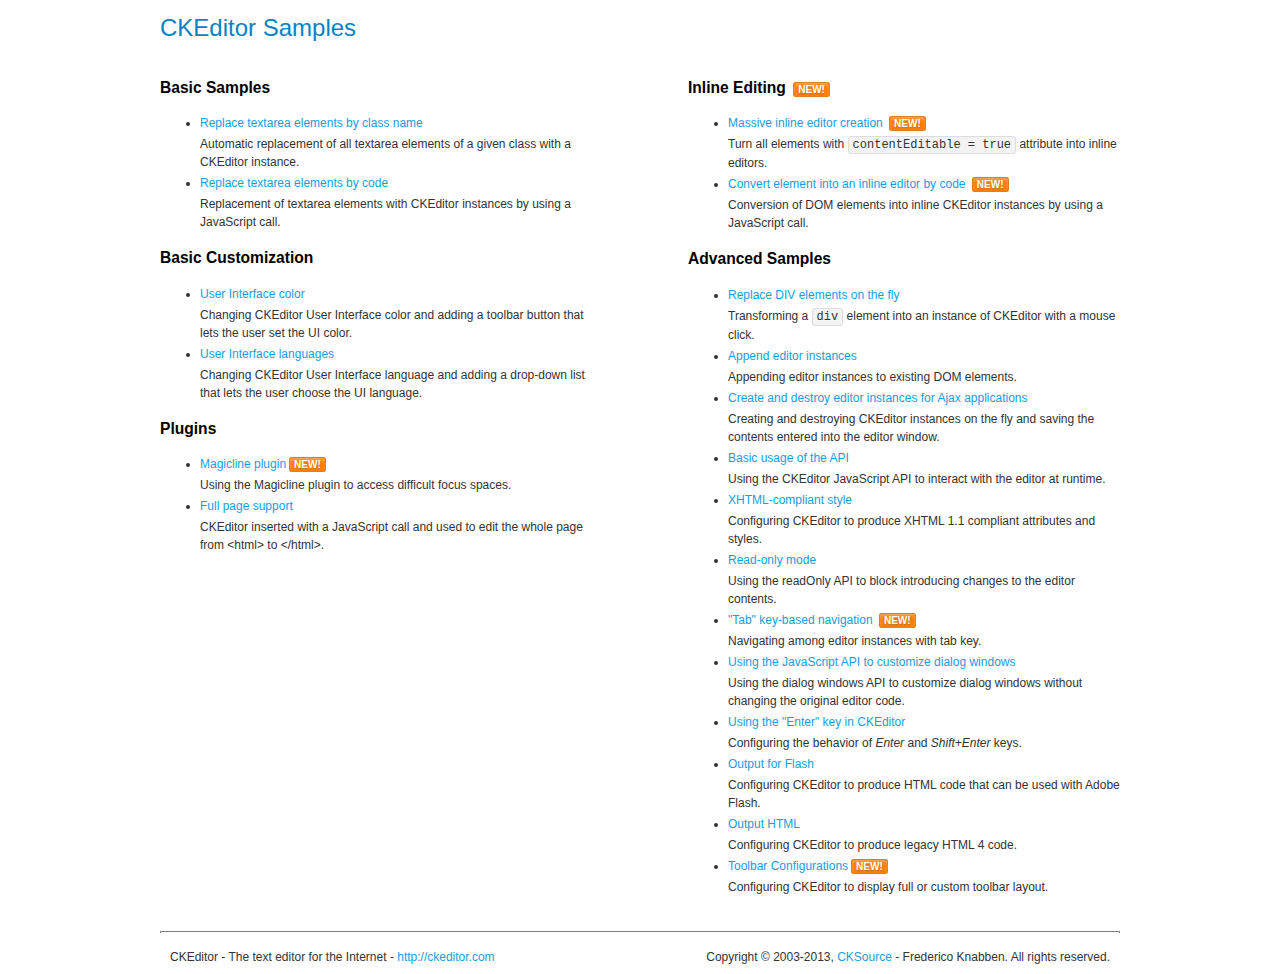
<file: ckeditor/samples/index.html>
<!DOCTYPE html>
<!--
Copyright (c) 2003-2013, CKSource - Frederico Knabben. All rights reserved.
For licensing, see LICENSE.html or http://ckeditor.com/license
-->
<html>
<head>
	<title>CKEditor Samples</title>
	<meta charset="utf-8">
	<link rel="stylesheet" href="sample.css">
</head>
<body>
	<h1 class="samples">
		CKEditor Samples
	</h1>
	<div class="twoColumns">
		<div class="twoColumnsLeft">
			<h2 class="samples">
				Basic Samples
			</h2>
			<dl class="samples">
				<dt><a class="samples" href="replacebyclass.html">Replace textarea elements by class name</a></dt>
				<dd>Automatic replacement of all textarea elements of a given class with a CKEditor instance.</dd>

				<dt><a class="samples" href="replacebycode.html">Replace textarea elements by code</a></dt>
				<dd>Replacement of textarea elements with CKEditor instances by using a JavaScript call.</dd>
			</dl>

			<h2 class="samples">
				Basic Customization
			</h2>
			<dl class="samples">
				<dt><a class="samples" href="uicolor.html">User Interface color</a></dt>
				<dd>Changing CKEditor User Interface color and adding a toolbar button that lets the user set the UI color.</dd>

				<dt><a class="samples" href="uilanguages.html">User Interface languages</a></dt>
				<dd>Changing CKEditor User Interface language and adding a drop-down list that lets the user choose the UI language.</dd>
			</dl>


			<h2 class="samples">Plugins</h2>
<dl class="samples">
<dt><a class="samples" href="plugins/magicline/magicline.html">Magicline plugin</a><span class="new">New!</span></dt>
<dd>Using the Magicline plugin to access difficult focus spaces.</dd>

<dt><a class="samples" href="plugins/wysiwygarea/fullpage.html">Full page support</a></dt>
<dd>CKEditor inserted with a JavaScript call and used to edit the whole page from &lt;html&gt; to &lt;/html&gt;.</dd>
</dl>
		</div>
		<div class="twoColumnsRight">
			<h2 class="samples">
				Inline Editing <span class="new">New!</span>
			</h2>
			<dl class="samples">
				<dt><a class="samples" href="inlineall.html">Massive inline editor creation</a> <span class="new">New!</span></dt>
				<dd>Turn all elements with <code>contentEditable = true</code> attribute into inline editors.</dd>

				<dt><a class="samples" href="inlinebycode.html">Convert element into an inline editor by code</a> <span class="new">New!</span></dt>
				<dd>Conversion of DOM elements into inline CKEditor instances by using a JavaScript call.</dd>

				
			</dl>

			<h2 class="samples">
				Advanced Samples
			</h2>
			<dl class="samples">
				<dt><a class="samples" href="divreplace.html">Replace DIV elements on the fly</a></dt>
				<dd>Transforming a <code>div</code> element into an instance of CKEditor with a mouse click.</dd>

				<dt><a class="samples" href="appendto.html">Append editor instances</a></dt>
				<dd>Appending editor instances to existing DOM elements.</dd>

				<dt><a class="samples" href="ajax.html">Create and destroy editor instances for Ajax applications</a></dt>
				<dd>Creating and destroying CKEditor instances on the fly and saving the contents entered into the editor window.</dd>

				<dt><a class="samples" href="api.html">Basic usage of the API</a></dt>
				<dd>Using the CKEditor JavaScript API to interact with the editor at runtime.</dd>

				<dt><a class="samples" href="xhtmlstyle.html">XHTML-compliant style</a></dt>
				<dd>Configuring CKEditor to produce XHTML 1.1 compliant attributes and styles.</dd>

				<dt><a class="samples" href="readonly.html">Read-only mode</a></dt>
				<dd>Using the readOnly API to block introducing changes to the editor contents.</dd>

				<dt><a class="samples" href="tabindex.html">"Tab" key-based navigation</a> <span class="new">New!</span></dt>
				<dd>Navigating among editor instances with tab key.</dd>


				
<dt><a class="samples" href="plugins/dialog/dialog.html">Using the JavaScript API to customize dialog windows</a></dt>
<dd>Using the dialog windows API to customize dialog windows without changing the original editor code.</dd>

<dt><a class="samples" href="plugins/enterkey/enterkey.html">Using the &quot;Enter&quot; key in CKEditor</a></dt>
<dd>Configuring the behavior of <em>Enter</em> and <em>Shift+Enter</em> keys.</dd>

<dt><a class="samples" href="plugins/htmlwriter/outputforflash.html">Output for Flash</a></dt>
<dd>Configuring CKEditor to produce HTML code that can be used with Adobe Flash.</dd>

<dt><a class="samples" href="plugins/htmlwriter/outputhtml.html">Output HTML</a></dt>
<dd>Configuring CKEditor to produce legacy HTML 4 code.</dd>

<dt><a class="samples" href="plugins/toolbar/toolbar.html">Toolbar Configurations</a><span class="new">New!</span></dt>
<dd>Configuring CKEditor to display full or custom toolbar layout.</dd>

			</dl>
		</div>
	</div>
	<div id="footer">
		<hr>
		<p>
			CKEditor - The text editor for the Internet - <a class="samples" href="http://ckeditor.com/">http://ckeditor.com</a>
		</p>
		<p id="copy">
			Copyright &copy; 2003-2013, <a class="samples" href="http://cksource.com/">CKSource</a> - Frederico Knabben. All rights reserved.
		</p>
	</div>
</body>
</html>
</file>
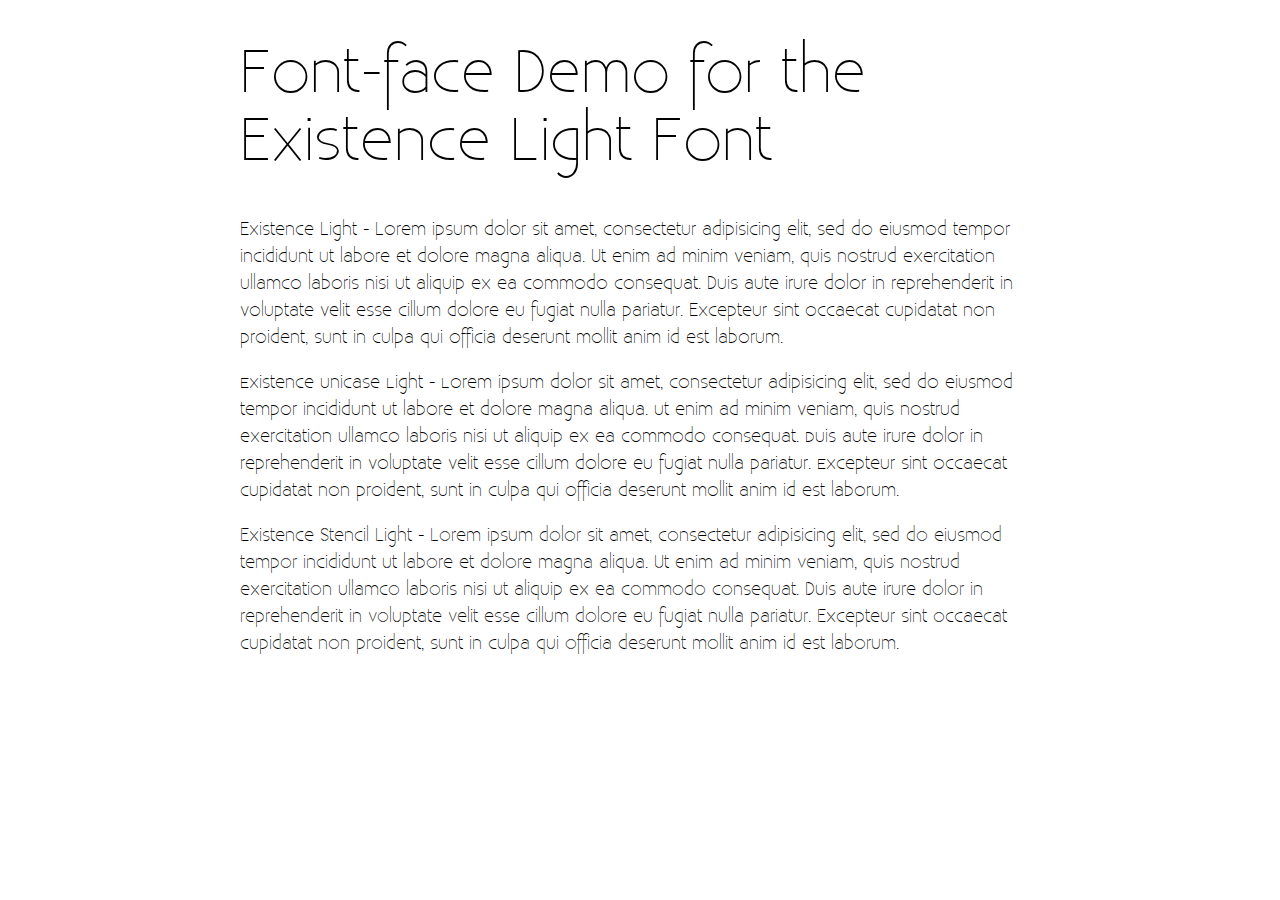
<file: font/demo.html>
<!DOCTYPE html PUBLIC "-//W3C//DTD XHTML 1.0 Strict//EN"
	"http://www.w3.org/TR/xhtml1/DTD/xhtml1-strict.dtd">

<html xmlns="http://www.w3.org/1999/xhtml" xml:lang="en" lang="en">
<head>
	<meta http-equiv="Content-Type" content="text/html; charset=utf-8"/>

	<title>Font Face Demo</title>
	<link rel="stylesheet" href="stylesheet.css" type="text/css" charset="utf-8">
	<style type="text/css" media="screen">
		h1.fontface {font: 60px/68px 'ExistenceLight', Arial, sans-serif;letter-spacing: 0;}

		p.style1 {font: 18px/27px 'ExistenceLight', Arial, sans-serif;}
		p.style2 {font: 18px/27px 'ExistenceUnicaseLight', Arial, sans-serif;}
		p.style3 {font: 18px/27px 'ExistenceStencilLight', Arial, sans-serif;}
		
		#container {
			width: 800px;
			margin-left: auto;
			margin-right: auto;
		}
	</style>
</head>

<body>
	<div id="container">
		<h1 class="fontface">Font-face Demo for the Existence Light Font</h1>
	
	 

	<p class="style1">Existence Light - Lorem ipsum dolor sit amet, consectetur adipisicing elit, sed do eiusmod tempor incididunt ut labore et dolore magna aliqua. Ut enim ad minim veniam, quis nostrud exercitation ullamco laboris nisi ut aliquip ex ea commodo consequat. Duis aute irure dolor in reprehenderit in voluptate velit esse cillum dolore eu fugiat nulla pariatur. Excepteur sint occaecat cupidatat non proident, sunt in culpa qui officia deserunt mollit anim id est laborum.</p>

	 

	<p class="style2">Existence Unicase Light - Lorem ipsum dolor sit amet, consectetur adipisicing elit, sed do eiusmod tempor incididunt ut labore et dolore magna aliqua. Ut enim ad minim veniam, quis nostrud exercitation ullamco laboris nisi ut aliquip ex ea commodo consequat. Duis aute irure dolor in reprehenderit in voluptate velit esse cillum dolore eu fugiat nulla pariatur. Excepteur sint occaecat cupidatat non proident, sunt in culpa qui officia deserunt mollit anim id est laborum.</p>

	 

	<p class="style3">Existence Stencil Light - Lorem ipsum dolor sit amet, consectetur adipisicing elit, sed do eiusmod tempor incididunt ut labore et dolore magna aliqua. Ut enim ad minim veniam, quis nostrud exercitation ullamco laboris nisi ut aliquip ex ea commodo consequat. Duis aute irure dolor in reprehenderit in voluptate velit esse cillum dolore eu fugiat nulla pariatur. Excepteur sint occaecat cupidatat non proident, sunt in culpa qui officia deserunt mollit anim id est laborum.</p>

		</div>
</body>
</html>
</file>
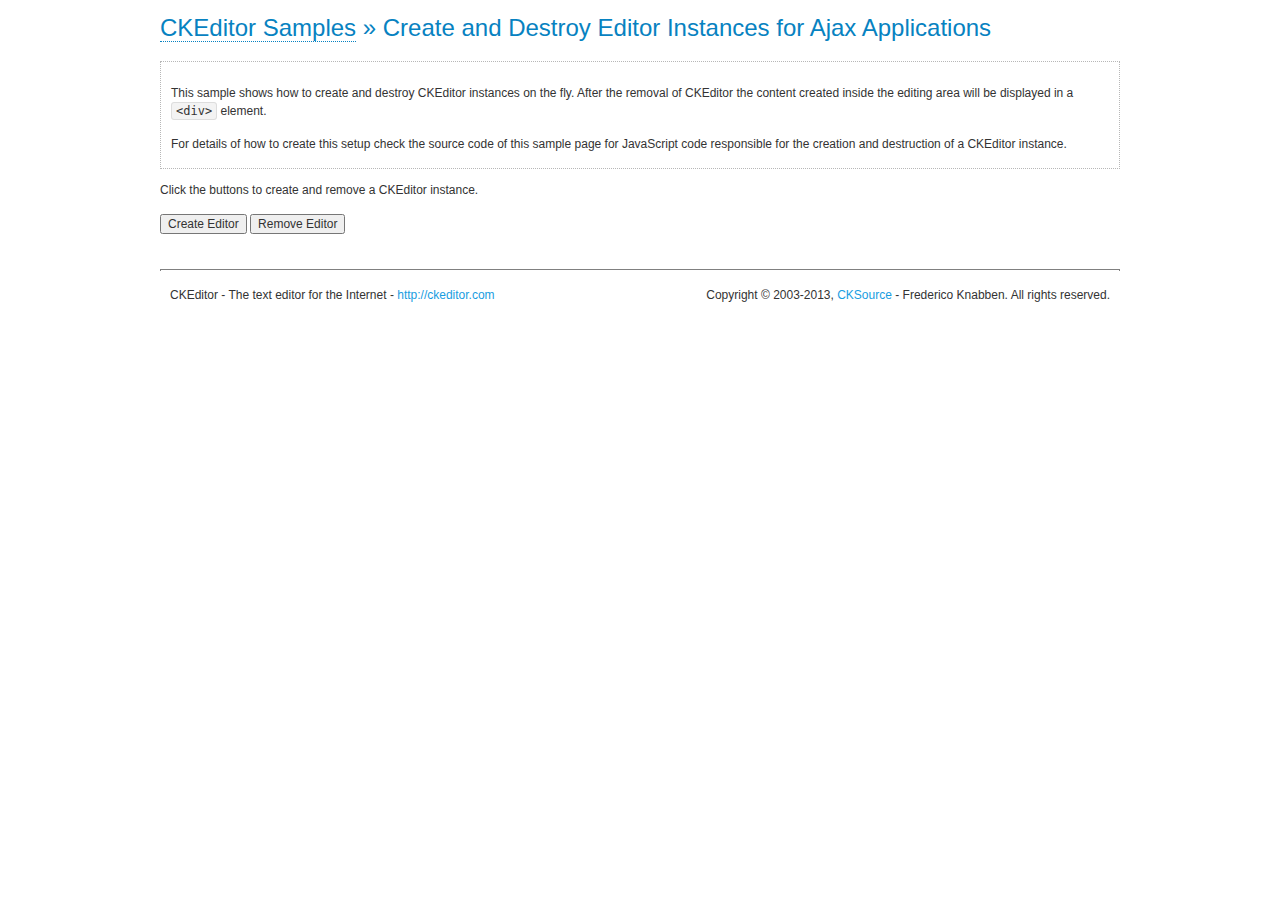
<file: ckeditor/samples/ajax.html>
<!DOCTYPE html>
<!--
Copyright (c) 2003-2013, CKSource - Frederico Knabben. All rights reserved.
For licensing, see LICENSE.html or http://ckeditor.com/license
-->
<html>
<head>
	<title>Ajax &mdash; CKEditor Sample</title>
	<meta charset="utf-8">
	<script src="../ckeditor.js"></script>
	<link rel="stylesheet" href="sample.css">
	<script>

		var editor, html = '';

		function createEditor() {
			if ( editor )
				return;

			// Create a new editor inside the <div id="editor">, setting its value to html
			var config = {};
			editor = CKEDITOR.appendTo( 'editor', config, html );
		}

		function removeEditor() {
			if ( !editor )
				return;

			// Retrieve the editor contents. In an Ajax application, this data would be
			// sent to the server or used in any other way.
			document.getElementById( 'editorcontents' ).innerHTML = html = editor.getData();
			document.getElementById( 'contents' ).style.display = '';

			// Destroy the editor.
			editor.destroy();
			editor = null;
		}

	</script>
</head>
<body>
	<h1 class="samples">
		<a href="index.html">CKEditor Samples</a> &raquo; Create and Destroy Editor Instances for Ajax Applications
	</h1>
	<div class="description">
		<p>
			This sample shows how to create and destroy CKEditor instances on the fly. After the removal of CKEditor the content created inside the editing
			area will be displayed in a <code>&lt;div&gt;</code> element.
		</p>
		<p>
			For details of how to create this setup check the source code of this sample page
			for JavaScript code responsible for the creation and destruction of a CKEditor instance.
		</p>
	</div>
	<p>Click the buttons to create and remove a CKEditor instance.</p>
	<p>
		<input onclick="createEditor();" type="button" value="Create Editor">
		<input onclick="removeEditor();" type="button" value="Remove Editor">
	</p>
	<!-- This div will hold the editor. -->
	<div id="editor">
	</div>
	<div id="contents" style="display: none">
		<p>
			Edited Contents:
		</p>
		<!-- This div will be used to display the editor contents. -->
		<div id="editorcontents">
		</div>
	</div>
	<div id="footer">
		<hr>
		<p>
			CKEditor - The text editor for the Internet - <a class="samples" href="http://ckeditor.com/">http://ckeditor.com</a>
		</p>
		<p id="copy">
			Copyright &copy; 2003-2013, <a class="samples" href="http://cksource.com/">CKSource</a> - Frederico
			Knabben. All rights reserved.
		</p>
	</div>
</body>
</html>
</file>
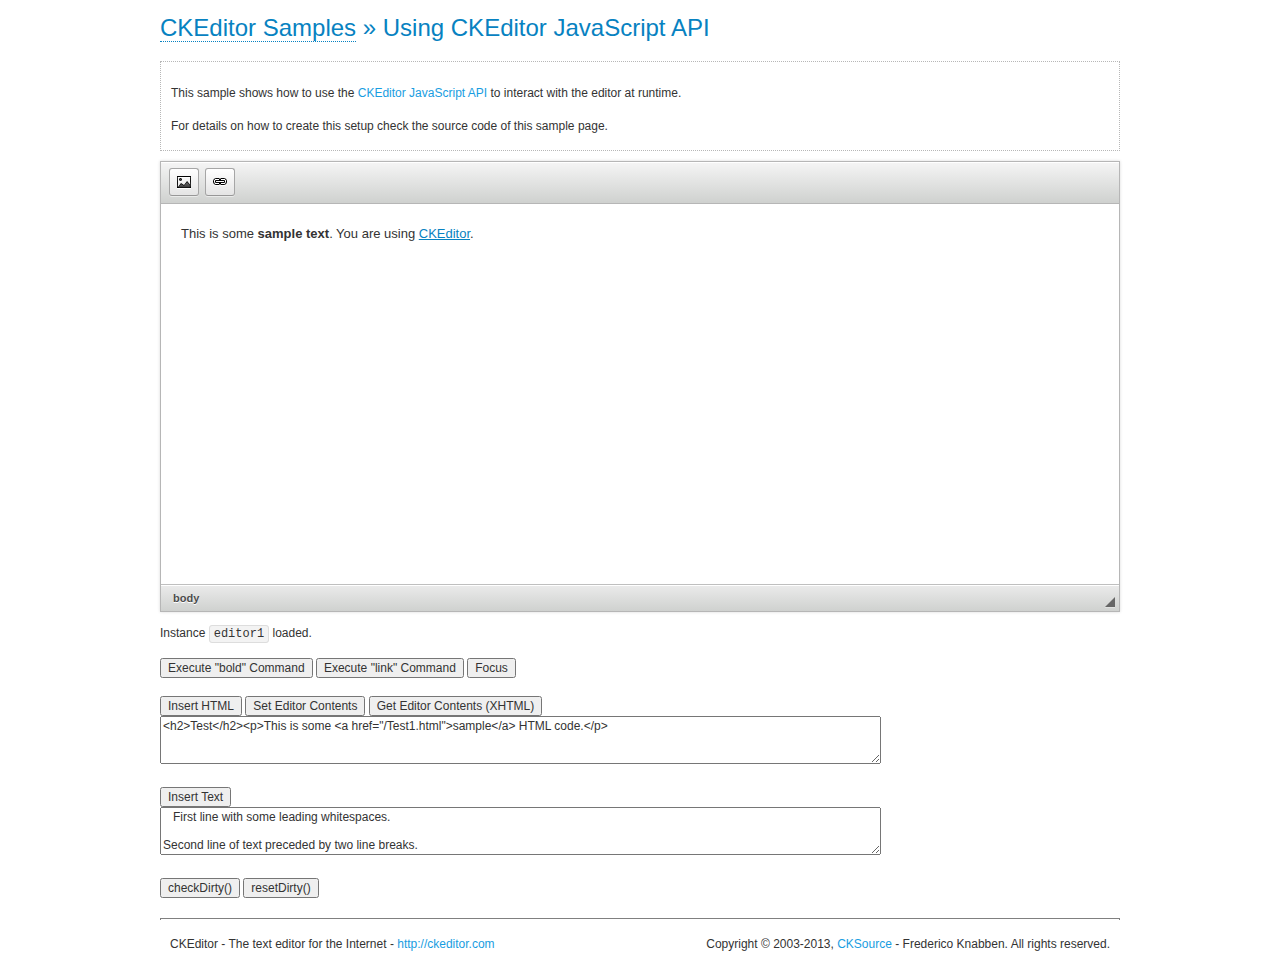
<file: ckeditor/samples/api.html>
<!DOCTYPE html>
<!--
Copyright (c) 2003-2013, CKSource - Frederico Knabben. All rights reserved.
For licensing, see LICENSE.html or http://ckeditor.com/license
-->
<html>
<head>
	<meta charset="utf-8">
	<title>API Usage &mdash; CKEditor Sample</title>
	<script src="../ckeditor.js"></script>
	<link href="sample.css" rel="stylesheet">
	<script>

// The instanceReady event is fired, when an instance of CKEditor has finished
// its initialization.
CKEDITOR.on( 'instanceReady', function( ev ) {
	// Show the editor name and description in the browser status bar.
	document.getElementById( 'eMessage' ).innerHTML = 'Instance <code>' + ev.editor.name + '<\/code> loaded.';

	// Show this sample buttons.
	document.getElementById( 'eButtons' ).style.display = 'block';
});

function InsertHTML() {
	// Get the editor instance that we want to interact with.
	var editor = CKEDITOR.instances.editor1;
	var value = document.getElementById( 'htmlArea' ).value;

	// Check the active editing mode.
	if ( editor.mode == 'wysiwyg' )
	{
		// Insert HTML code.
		// http://docs.ckeditor.com/#!/api/CKEDITOR.editor-method-insertHtml
		editor.insertHtml( value );
	}
	else
		alert( 'You must be in WYSIWYG mode!' );
}

function InsertText() {
	// Get the editor instance that we want to interact with.
	var editor = CKEDITOR.instances.editor1;
	var value = document.getElementById( 'txtArea' ).value;

	// Check the active editing mode.
	if ( editor.mode == 'wysiwyg' )
	{
		// Insert as plain text.
		// http://docs.ckeditor.com/#!/api/CKEDITOR.editor-method-insertText
		editor.insertText( value );
	}
	else
		alert( 'You must be in WYSIWYG mode!' );
}

function SetContents() {
	// Get the editor instance that we want to interact with.
	var editor = CKEDITOR.instances.editor1;
	var value = document.getElementById( 'htmlArea' ).value;

	// Set editor contents (replace current contents).
	// http://docs.ckeditor.com/#!/api/CKEDITOR.editor-method-setData
	editor.setData( value );
}

function GetContents() {
	// Get the editor instance that you want to interact with.
	var editor = CKEDITOR.instances.editor1;

	// Get editor contents
	// http://docs.ckeditor.com/#!/api/CKEDITOR.editor-method-getData
	alert( editor.getData() );
}

function ExecuteCommand( commandName ) {
	// Get the editor instance that we want to interact with.
	var editor = CKEDITOR.instances.editor1;

	// Check the active editing mode.
	if ( editor.mode == 'wysiwyg' )
	{
		// Execute the command.
		// http://docs.ckeditor.com/#!/api/CKEDITOR.editor-method-execCommand
		editor.execCommand( commandName );
	}
	else
		alert( 'You must be in WYSIWYG mode!' );
}

function CheckDirty() {
	// Get the editor instance that we want to interact with.
	var editor = CKEDITOR.instances.editor1;
	// Checks whether the current editor contents present changes when compared
	// to the contents loaded into the editor at startup
	// http://docs.ckeditor.com/#!/api/CKEDITOR.editor-method-checkDirty
	alert( editor.checkDirty() );
}

function ResetDirty() {
	// Get the editor instance that we want to interact with.
	var editor = CKEDITOR.instances.editor1;
	// Resets the "dirty state" of the editor (see CheckDirty())
	// http://docs.ckeditor.com/#!/api/CKEDITOR.editor-method-resetDirty
	editor.resetDirty();
	alert( 'The "IsDirty" status has been reset' );
}

function Focus() {
	CKEDITOR.instances.editor1.focus();
}

function onFocus() {
	document.getElementById( 'eMessage' ).innerHTML = '<b>' + this.name + ' is focused </b>';
}

function onBlur() {
	document.getElementById( 'eMessage' ).innerHTML = this.name + ' lost focus';
}

	</script>

</head>
<body>
	<h1 class="samples">
		<a href="index.html">CKEditor Samples</a> &raquo; Using CKEditor JavaScript API
	</h1>
	<div class="description">
	<p>
		This sample shows how to use the
		<a class="samples" href="http://docs.ckeditor.com/#!/api/CKEDITOR.editor">CKEditor JavaScript API</a>
		to interact with the editor at runtime.
	</p>
	<p>
		For details on how to create this setup check the source code of this sample page.
	</p>
	</div>

	<!-- This <div> holds alert messages to be display in the sample page. -->
	<div id="alerts">
		<noscript>
			<p>
				<strong>CKEditor requires JavaScript to run</strong>. In a browser with no JavaScript
				support, like yours, you should still see the contents (HTML data) and you should
				be able to edit it normally, without a rich editor interface.
			</p>
		</noscript>
	</div>
	<form action="../../../samples/sample_posteddata.php" method="post">
		<textarea cols="100" id="editor1" name="editor1" rows="10">&lt;p&gt;This is some &lt;strong&gt;sample text&lt;/strong&gt;. You are using &lt;a href="http://ckeditor.com/"&gt;CKEditor&lt;/a&gt;.&lt;/p&gt;</textarea>

		<script>
			// Replace the <textarea id="editor1"> with an CKEditor instance.
			CKEDITOR.replace( 'editor1', {
				on: {
					focus: onFocus,
					blur: onBlur,

					// Check for availability of corresponding plugins.
					pluginsLoaded: function( evt ) {
						var doc = CKEDITOR.document, ed = evt.editor;
						if ( !ed.getCommand( 'bold' ) )
							doc.getById( 'exec-bold' ).hide();
						if ( !ed.getCommand( 'link' ) )
							doc.getById( 'exec-link' ).hide();
					}
				}
			});
		</script>

		<p id="eMessage">
		</p>

		<div id="eButtons" style="display: none">
			<input id="exec-bold" onclick="ExecuteCommand('bold');" type="button" value="Execute &quot;bold&quot; Command">
			<input id="exec-link" onclick="ExecuteCommand('link');" type="button" value="Execute &quot;link&quot; Command">
			<input onclick="Focus();" type="button" value="Focus">
			<br><br>
			<input onclick="InsertHTML();" type="button" value="Insert HTML">
			<input onclick="SetContents();" type="button" value="Set Editor Contents">
			<input onclick="GetContents();" type="button" value="Get Editor Contents (XHTML)">
			<br>
			<textarea cols="100" id="htmlArea" rows="3">&lt;h2&gt;Test&lt;/h2&gt;&lt;p&gt;This is some &lt;a href="/Test1.html"&gt;sample&lt;/a&gt; HTML code.&lt;/p&gt;</textarea>
			<br>
			<br>
			<input onclick="InsertText();" type="button" value="Insert Text">
			<br>
			<textarea cols="100" id="txtArea" rows="3">   First line with some leading whitespaces.

Second line of text preceded by two line breaks.</textarea>
			<br>
			<br>
			<input onclick="CheckDirty();" type="button" value="checkDirty()">
			<input onclick="ResetDirty();" type="button" value="resetDirty()">
		</div>
	</form>
	<div id="footer">
		<hr>
		<p>
			CKEditor - The text editor for the Internet - <a class="samples" href="http://ckeditor.com/">http://ckeditor.com</a>
		</p>
		<p id="copy">
			Copyright &copy; 2003-2013, <a class="samples" href="http://cksource.com/">CKSource</a> - Frederico
			Knabben. All rights reserved.
		</p>
	</div>
</body>
</html>
</file>
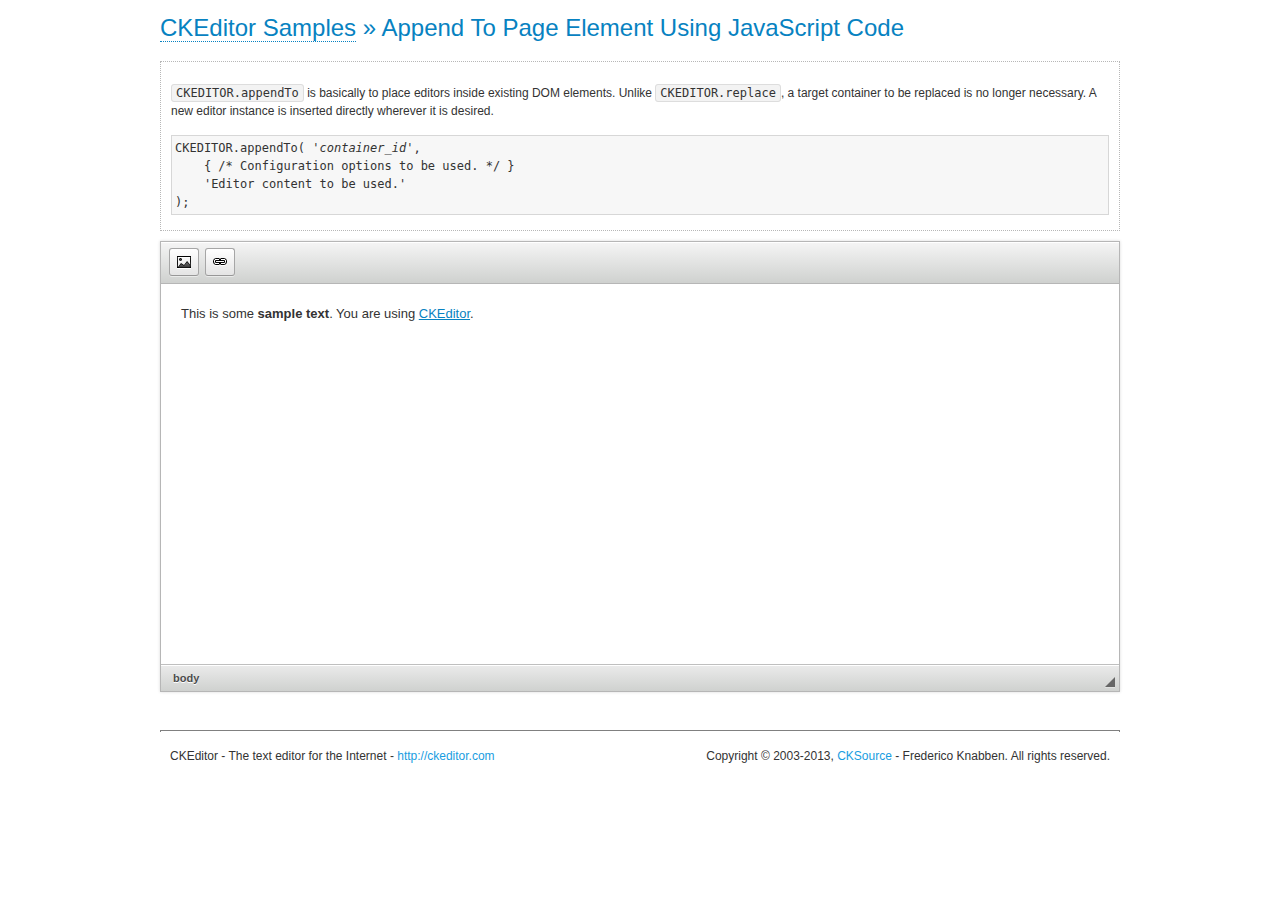
<file: ckeditor/samples/appendto.html>
<!DOCTYPE html>
<!--
Copyright (c) 2003-2013, CKSource - Frederico Knabben. All rights reserved.
For licensing, see LICENSE.html or http://ckeditor.com/license
-->
<html>
<head>
	<title>CKEDITOR.appendTo &mdash; CKEditor Sample</title>
	<meta charset="utf-8">
	<script src="../ckeditor.js"></script>
	<link rel="stylesheet" href="sample.css">
</head>
<body>
	<h1 class="samples">
		<a href="index.html">CKEditor Samples</a> &raquo; Append To Page Element Using JavaScript Code
	</h1>
	<div id="section1">
		<div class="description">
			<p>
				<code>CKEDITOR.appendTo</code> is basically to place editors
				inside existing DOM elements. Unlike <code>CKEDITOR.replace</code>,
				a target container to be replaced is no longer necessary. A new editor
				instance is inserted directly wherever it is desired.
			</p>
<pre class="samples">CKEDITOR.appendTo( '<em>container_id</em>',
	{ /* Configuration options to be used. */ }
	'Editor content to be used.'
);</pre>
		</div>
		<script>

			// This call can be placed at any point after the
			// <textarea>, or inside a <head><script> in a
			// window.onload event handler.

			// Replace the <textarea id="editor"> with an CKEditor
			// instance, using default configurations.
			CKEDITOR.appendTo( 'section1',
				null,
				'<p>This is some <strong>sample text</strong>. You are using <a href="http://ckeditor.com/">CKEditor</a>.</p>'
			);

		</script>
	</div>
	<br>
	<div id="footer">
		<hr>
		<p>
			CKEditor - The text editor for the Internet - <a class="samples" href="http://ckeditor.com/">http://ckeditor.com</a>
		</p>
		<p id="copy">
			Copyright &copy; 2003-2013, <a class="samples" href="http://cksource.com/">CKSource</a> - Frederico
			Knabben. All rights reserved.
		</p>
	</div>
</body>
</html>
</file>
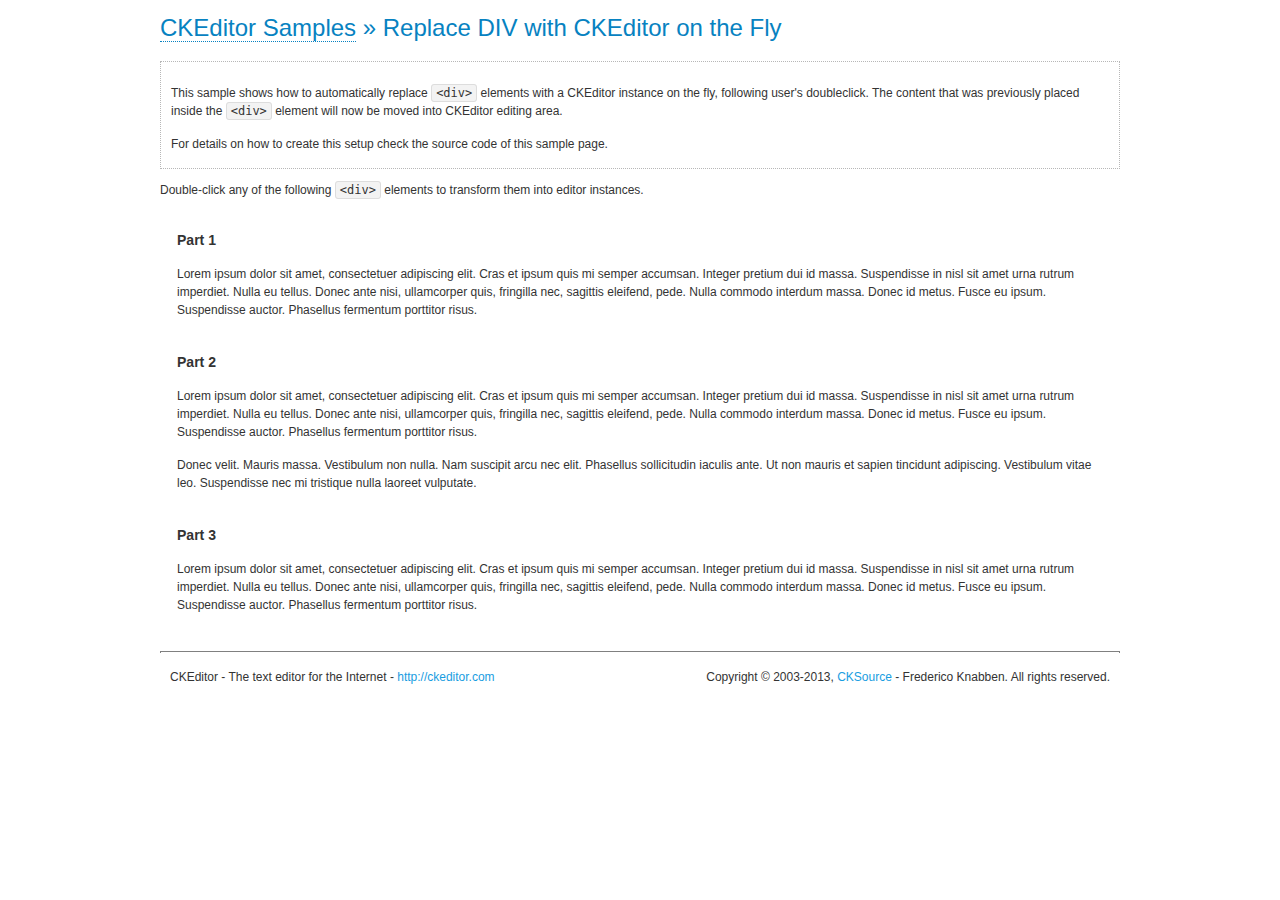
<file: ckeditor/samples/divreplace.html>
<!DOCTYPE html>
<!--
Copyright (c) 2003-2013, CKSource - Frederico Knabben. All rights reserved.
For licensing, see LICENSE.html or http://ckeditor.com/license
-->
<html>
<head>
	<title>Replace DIV &mdash; CKEditor Sample</title>
	<meta charset="utf-8">
	<script src="../ckeditor.js"></script>
	<link href="sample.css" rel="stylesheet">
	<style>

		div.editable
		{
			border: solid 2px Transparent;
			padding-left: 15px;
			padding-right: 15px;
		}

		div.editable:hover
		{
			border-color: black;
		}

	</style>
	<script>

		// Uncomment the following code to test the "Timeout Loading Method".
		// CKEDITOR.loadFullCoreTimeout = 5;

		window.onload = function() {
			// Listen to the double click event.
			if ( window.addEventListener )
				document.body.addEventListener( 'dblclick', onDoubleClick, false );
			else if ( window.attachEvent )
				document.body.attachEvent( 'ondblclick', onDoubleClick );

		};

		function onDoubleClick( ev ) {
			// Get the element which fired the event. This is not necessarily the
			// element to which the event has been attached.
			var element = ev.target || ev.srcElement;

			// Find out the div that holds this element.
			var name;

			do {
				element = element.parentNode;
			}
			while ( element && ( name = element.nodeName.toLowerCase() ) &&
				( name != 'div' || element.className.indexOf( 'editable' ) == -1 ) && name != 'body' );

			if ( name == 'div' && element.className.indexOf( 'editable' ) != -1 )
				replaceDiv( element );
		}

		var editor;

		function replaceDiv( div ) {
			if ( editor )
				editor.destroy();

			editor = CKEDITOR.replace( div );
		}

	</script>
</head>
<body>
	<h1 class="samples">
		<a href="index.html">CKEditor Samples</a> &raquo; Replace DIV with CKEditor on the Fly
	</h1>
	<div class="description">
		<p>
			This sample shows how to automatically replace <code>&lt;div&gt;</code> elements
			with a CKEditor instance on the fly, following user's doubleclick. The content
			that was previously placed inside the <code>&lt;div&gt;</code> element will now
			be moved into CKEditor editing area.
		</p>
		<p>
			For details on how to create this setup check the source code of this sample page.
		</p>
	</div>
	<p>
		Double-click any of the following <code>&lt;div&gt;</code> elements to transform them into
		editor instances.
	</p>
	<div class="editable">
		<h3>
			Part 1
		</h3>
		<p>
			Lorem ipsum dolor sit amet, consectetuer adipiscing elit. Cras et ipsum quis mi
			semper accumsan. Integer pretium dui id massa. Suspendisse in nisl sit amet urna
			rutrum imperdiet. Nulla eu tellus. Donec ante nisi, ullamcorper quis, fringilla
			nec, sagittis eleifend, pede. Nulla commodo interdum massa. Donec id metus. Fusce
			eu ipsum. Suspendisse auctor. Phasellus fermentum porttitor risus.
		</p>
	</div>
	<div class="editable">
		<h3>
			Part 2
		</h3>
		<p>
			Lorem ipsum dolor sit amet, consectetuer adipiscing elit. Cras et ipsum quis mi
			semper accumsan. Integer pretium dui id massa. Suspendisse in nisl sit amet urna
			rutrum imperdiet. Nulla eu tellus. Donec ante nisi, ullamcorper quis, fringilla
			nec, sagittis eleifend, pede. Nulla commodo interdum massa. Donec id metus. Fusce
			eu ipsum. Suspendisse auctor. Phasellus fermentum porttitor risus.
		</p>
		<p>
			Donec velit. Mauris massa. Vestibulum non nulla. Nam suscipit arcu nec elit. Phasellus
			sollicitudin iaculis ante. Ut non mauris et sapien tincidunt adipiscing. Vestibulum
			vitae leo. Suspendisse nec mi tristique nulla laoreet vulputate.
		</p>
	</div>
	<div class="editable">
		<h3>
			Part 3
		</h3>
		<p>
			Lorem ipsum dolor sit amet, consectetuer adipiscing elit. Cras et ipsum quis mi
			semper accumsan. Integer pretium dui id massa. Suspendisse in nisl sit amet urna
			rutrum imperdiet. Nulla eu tellus. Donec ante nisi, ullamcorper quis, fringilla
			nec, sagittis eleifend, pede. Nulla commodo interdum massa. Donec id metus. Fusce
			eu ipsum. Suspendisse auctor. Phasellus fermentum porttitor risus.
		</p>
	</div>
	<div id="footer">
		<hr>
		<p>
			CKEditor - The text editor for the Internet - <a class="samples" href="http://ckeditor.com/">http://ckeditor.com</a>
		</p>
		<p id="copy">
			Copyright &copy; 2003-2013, <a class="samples" href="http://cksource.com/">CKSource</a> - Frederico
			Knabben. All rights reserved.
		</p>
	</div>
</body>
</html>
</file>
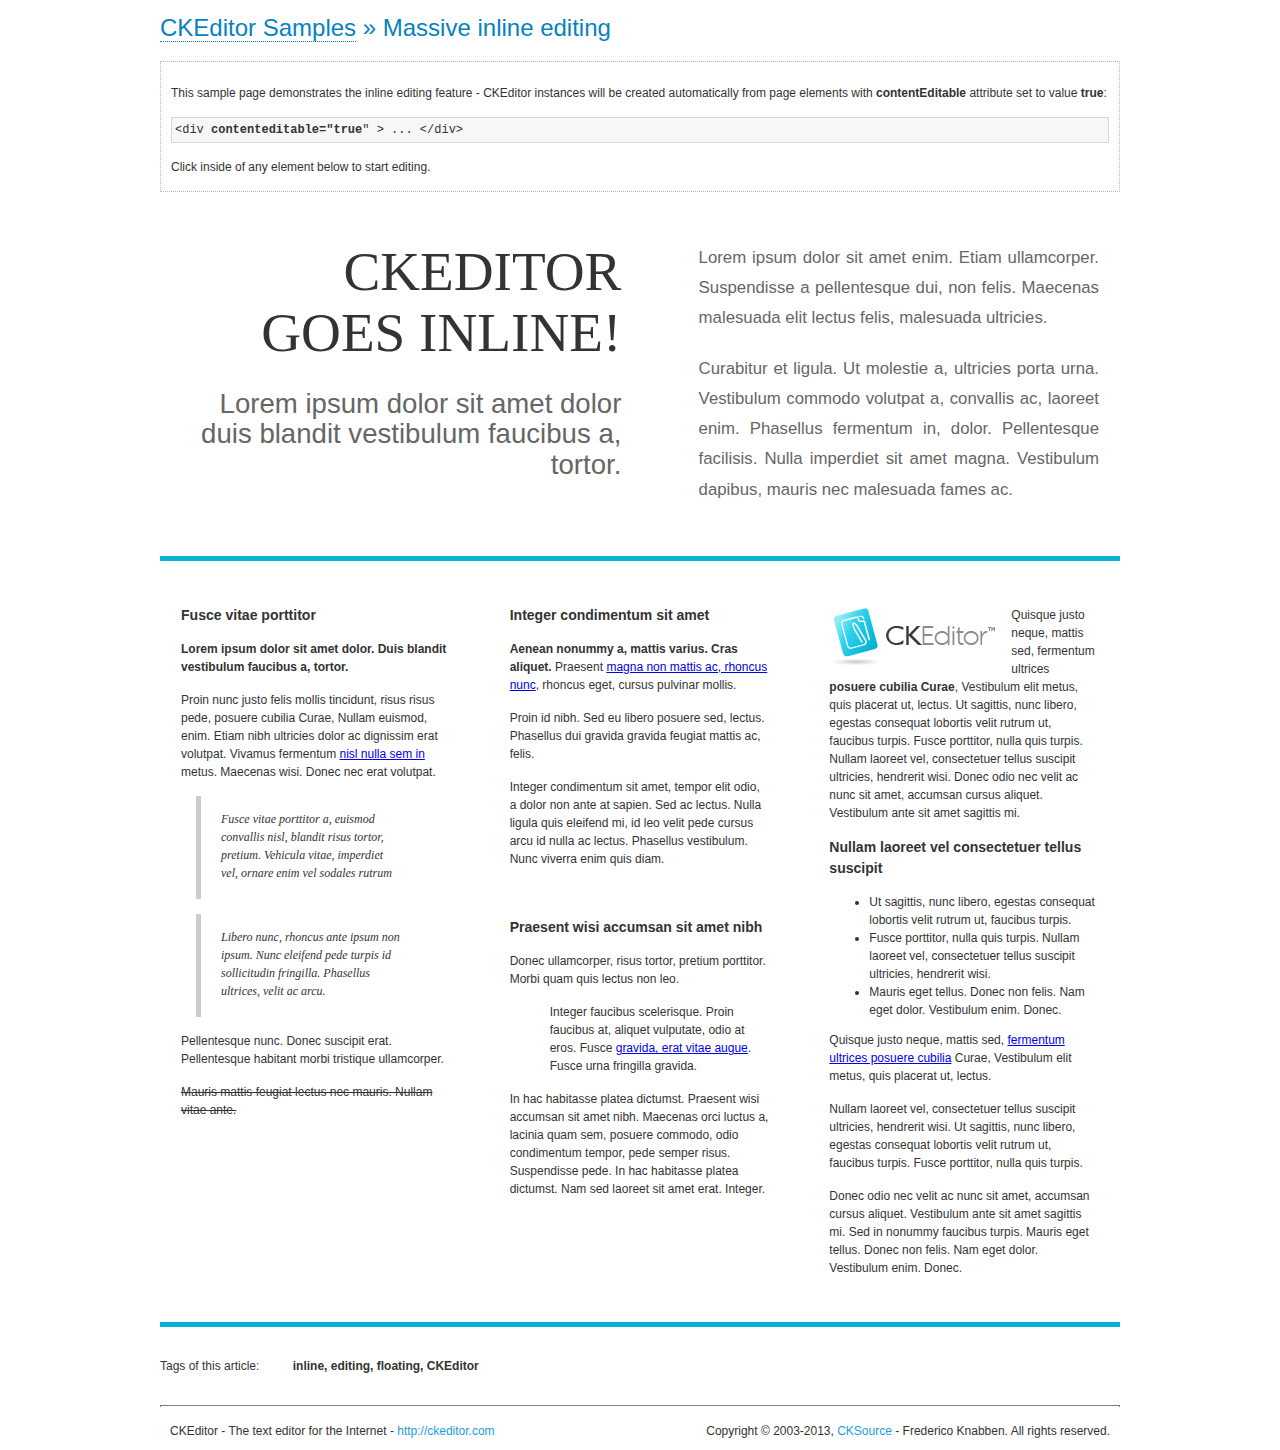
<file: ckeditor/samples/inlineall.html>
<!DOCTYPE html>
<!--
Copyright (c) 2003-2013, CKSource - Frederico Knabben. All rights reserved.
For licensing, see LICENSE.html or http://ckeditor.com/license
-->
<html>
<head>
	<title>Massive inline editing &mdash; CKEditor Sample</title>
	<meta charset="utf-8">
	<script src="../ckeditor.js"></script>
	<script>

		// This code is generally not necessary, but it is here to demonstrate
		// how to customize specific editor instances on the fly. This fits well
		// this demo because we have editable elements (like headers) that
		// require less features.

		// The "instanceCreated" event is fired for every editor instance created.
		CKEDITOR.on( 'instanceCreated', function( event ) {
			var editor = event.editor,
				element = editor.element;

			// Customize editors for headers and tag list.
			// These editors don't need features like smileys, templates, iframes etc.
			if ( element.is( 'h1', 'h2', 'h3' ) || element.getAttribute( 'id' ) == 'taglist' ) {
				// Customize the editor configurations on "configLoaded" event,
				// which is fired after the configuration file loading and
				// execution. This makes it possible to change the
				// configurations before the editor initialization takes place.
				editor.on( 'configLoaded', function() {

					// Remove unnecessary plugins to make the editor simpler.
					editor.config.removePlugins = 'colorbutton,find,flash,font,' +
						'forms,iframe,image,newpage,removeformat,' +
						'smiley,specialchar,stylescombo,templates';

					// Rearrange the layout of the toolbar.
					editor.config.toolbarGroups = [
						{ name: 'editing',		groups: [ 'basicstyles', 'links' ] },
						{ name: 'undo' },
						{ name: 'clipboard',	groups: [ 'selection', 'clipboard' ] },
						{ name: 'about' }
					];
				});
			}
		});

	</script>
	<link href="sample.css" rel="stylesheet">
	<style>

		/* The following styles are just to make the page look nice. */

		/* Workaround to show Arial Black in Firefox. */
		@font-face
		{
			font-family: 'arial-black';
			src: local('Arial Black');
		}

		*[contenteditable="true"]
		{
			padding: 10px;
		}

		#container
		{
			width: 960px;
			margin: 30px auto 0;
		}

		#header
		{
			overflow: hidden;
			padding: 0 0 30px;
			border-bottom: 5px solid #05B2D2;
			position: relative;
		}

		#headerLeft,
		#headerRight
		{
			width: 49%;
			overflow: hidden;
		}

		#headerLeft
		{
			float: left;
			padding: 10px 1px 1px;
		}

		#headerLeft h2,
		#headerLeft h3
		{
			text-align: right;
			margin: 0;
			overflow: hidden;
			font-weight: normal;
		}

		#headerLeft h2
		{
			font-family: "Arial Black",arial-black;
			font-size: 4.6em;
			line-height: 1.1em;
			text-transform: uppercase;
		}

		#headerLeft h3
		{
			font-size: 2.3em;
			line-height: 1.1em;
			margin: .2em 0 0;
			color: #666;
		}

		#headerRight
		{
			float: right;
			padding: 1px;
		}

		#headerRight p
		{
			line-height: 1.8em;
			text-align: justify;
			margin: 0;
		}

		#headerRight p + p
		{
			margin-top: 20px;
		}

		#headerRight > div
		{
			padding: 20px;
			margin: 0 0 0 30px;
			font-size: 1.4em;
			color: #666;
		}

		#columns
		{
			color: #333;
			overflow: hidden;
			padding: 20px 0;
		}

		#columns > div
		{
			float: left;
			width: 33.3%;
		}

		#columns #column1 > div
		{
			margin-left: 1px;
		}

		#columns #column3 > div
		{
			margin-right: 1px;
		}

		#columns > div > div
		{
			margin: 0px 10px;
			padding: 10px 20px;
		}

		#columns blockquote
		{
			margin-left: 15px;
		}

		#tagLine
		{
			border-top: 5px solid #05B2D2;
			padding-top: 20px;
		}

		#taglist {
			display: inline-block;
			margin-left: 20px;
			font-weight: bold;
			margin: 0 0 0 20px;
		}

	</style>
</head>
<body>
<div>
	<h1 class="samples"><a href="index.html">CKEditor Samples</a> &raquo; Massive inline editing</h1>
	<div class="description">
		<p>This sample page demonstrates the inline editing feature - CKEditor instances will be created automatically from page elements with <strong>contentEditable</strong> attribute set to value <strong>true</strong>:</p>
		<pre class="samples">&lt;div <strong>contenteditable="true</strong>" &gt; ... &lt;/div&gt;</pre>
		<p>Click inside of any element below to start editing.</p>
	</div>
</div>
<div id="container">
	<div id="header">
		<div id="headerLeft">
			<h2 id="sampleTitle" contenteditable="true">
				CKEditor<br> Goes Inline!
			</h2>
			<h3 contenteditable="true">
				Lorem ipsum dolor sit amet dolor duis blandit vestibulum faucibus a, tortor.
			</h3>
		</div>
		<div id="headerRight">
			<div contenteditable="true">
				<p>
					Lorem ipsum dolor sit amet enim. Etiam ullamcorper. Suspendisse a pellentesque dui, non felis. Maecenas malesuada elit lectus felis, malesuada ultricies.
				</p>
				<p>
					Curabitur et ligula. Ut molestie a, ultricies porta urna. Vestibulum commodo volutpat a, convallis ac, laoreet enim. Phasellus fermentum in, dolor. Pellentesque facilisis. Nulla imperdiet sit amet magna. Vestibulum dapibus, mauris nec malesuada fames ac.
				</p>
			</div>
		</div>
	</div>
	<div id="columns">
		<div id="column1">
			<div contenteditable="true">
				<h3>
					Fusce vitae porttitor
				</h3>
				<p>
					<strong>
						Lorem ipsum dolor sit amet dolor. Duis blandit vestibulum faucibus a, tortor.
					</strong>
				</p>
				<p>
					Proin nunc justo felis mollis tincidunt, risus risus pede, posuere cubilia Curae, Nullam euismod, enim. Etiam nibh ultricies dolor ac dignissim erat volutpat. Vivamus fermentum <a href="http://ckeditor.com/">nisl nulla sem in</a> metus. Maecenas wisi. Donec nec erat volutpat.
				</p>
				<blockquote>
					<p>
						Fusce vitae porttitor a, euismod convallis nisl, blandit risus tortor, pretium.
						Vehicula vitae, imperdiet vel, ornare enim vel sodales rutrum
					</p>
				</blockquote>
				<blockquote>
					<p>
						Libero nunc, rhoncus ante ipsum non ipsum. Nunc eleifend pede turpis id sollicitudin fringilla. Phasellus ultrices, velit ac arcu.
					</p>
				</blockquote>
				<p>Pellentesque nunc. Donec suscipit erat. Pellentesque habitant morbi tristique ullamcorper.</p>
				<p><strike>Mauris mattis feugiat lectus nec mauris. Nullam vitae ante.</strike></p>
			</div>
		</div>
		<div id="column2">
			<div contenteditable="true">
				<h3>
					Integer condimentum sit amet
				</h3>
				<p>
					<strong>Aenean nonummy a, mattis varius. Cras aliquet.</strong>
					Praesent <a href="http://ckeditor.com/">magna non mattis ac, rhoncus nunc</a>, rhoncus eget, cursus pulvinar mollis.</p>
				<p>Proin id nibh. Sed eu libero posuere sed, lectus. Phasellus dui gravida gravida feugiat mattis ac, felis.</p>
				<p>Integer condimentum sit amet, tempor elit odio, a dolor non ante at sapien. Sed ac lectus. Nulla ligula quis eleifend mi, id leo velit pede cursus arcu id nulla ac lectus. Phasellus vestibulum. Nunc viverra enim quis diam.</p>
			</div>
			<div contenteditable="true">
				<h3>
					Praesent wisi accumsan sit amet nibh
				</h3>
				<p>Donec ullamcorper, risus tortor, pretium porttitor. Morbi quam quis lectus non leo.</p>
				<p style="margin-left: 40px; ">Integer faucibus scelerisque. Proin faucibus at, aliquet vulputate, odio at eros. Fusce <a href="http://ckeditor.com/">gravida, erat vitae augue</a>. Fusce urna fringilla gravida.</p>
				<p>In hac habitasse platea dictumst. Praesent wisi accumsan sit amet nibh. Maecenas orci luctus a, lacinia quam sem, posuere commodo, odio condimentum tempor, pede semper risus. Suspendisse pede. In hac habitasse platea dictumst. Nam sed laoreet sit amet erat. Integer.</p>
			</div>
		</div>
		<div id="column3">
			<div contenteditable="true">
				<p>
					<img src="assets/inlineall/logo.png" alt="CKEditor logo" style="float:left">
				</p>
				<p>Quisque justo neque, mattis sed, fermentum ultrices <strong>posuere cubilia Curae</strong>, Vestibulum elit metus, quis placerat ut, lectus. Ut sagittis, nunc libero, egestas consequat lobortis velit rutrum ut, faucibus turpis. Fusce porttitor, nulla quis turpis. Nullam laoreet vel, consectetuer tellus suscipit ultricies, hendrerit wisi. Donec odio nec velit ac nunc sit amet, accumsan cursus aliquet. Vestibulum ante sit amet sagittis mi.</p>
				<h3>
					Nullam laoreet vel consectetuer tellus suscipit
				</h3>
				<ul>
					<li>Ut sagittis, nunc libero, egestas consequat lobortis velit rutrum ut, faucibus turpis.</li>
					<li>Fusce porttitor, nulla quis turpis. Nullam laoreet vel, consectetuer tellus suscipit ultricies, hendrerit wisi.</li>
					<li>Mauris eget tellus. Donec non felis. Nam eget dolor. Vestibulum enim. Donec.</li>
				</ul>
				<p>Quisque justo neque, mattis sed, <a href="http://ckeditor.com/">fermentum ultrices posuere cubilia</a> Curae, Vestibulum elit metus, quis placerat ut, lectus.</p>
				<p>Nullam laoreet vel, consectetuer tellus suscipit ultricies, hendrerit wisi. Ut sagittis, nunc libero, egestas consequat lobortis velit rutrum ut, faucibus turpis. Fusce porttitor, nulla quis turpis.</p>
				<p>Donec odio nec velit ac nunc sit amet, accumsan cursus aliquet. Vestibulum ante sit amet sagittis mi. Sed in nonummy faucibus turpis. Mauris eget tellus. Donec non felis. Nam eget dolor. Vestibulum enim. Donec.</p>
			</div>
		</div>
	</div>
	<div id="tagLine">
		Tags of this article:
		<p id="taglist" contenteditable="true">
			inline, editing, floating, CKEditor
		</p>
	</div>
</div>
<div id="footer">
	<hr>
	<p>
		CKEditor - The text editor for the Internet - <a class="samples" href="http://ckeditor.com/">
			http://ckeditor.com</a>
	</p>
	<p id="copy">
		Copyright &copy; 2003-2013, <a class="samples" href="http://cksource.com/">CKSource</a>
		- Frederico Knabben. All rights reserved.
	</p>
</div>
</body>
</html>
</file>
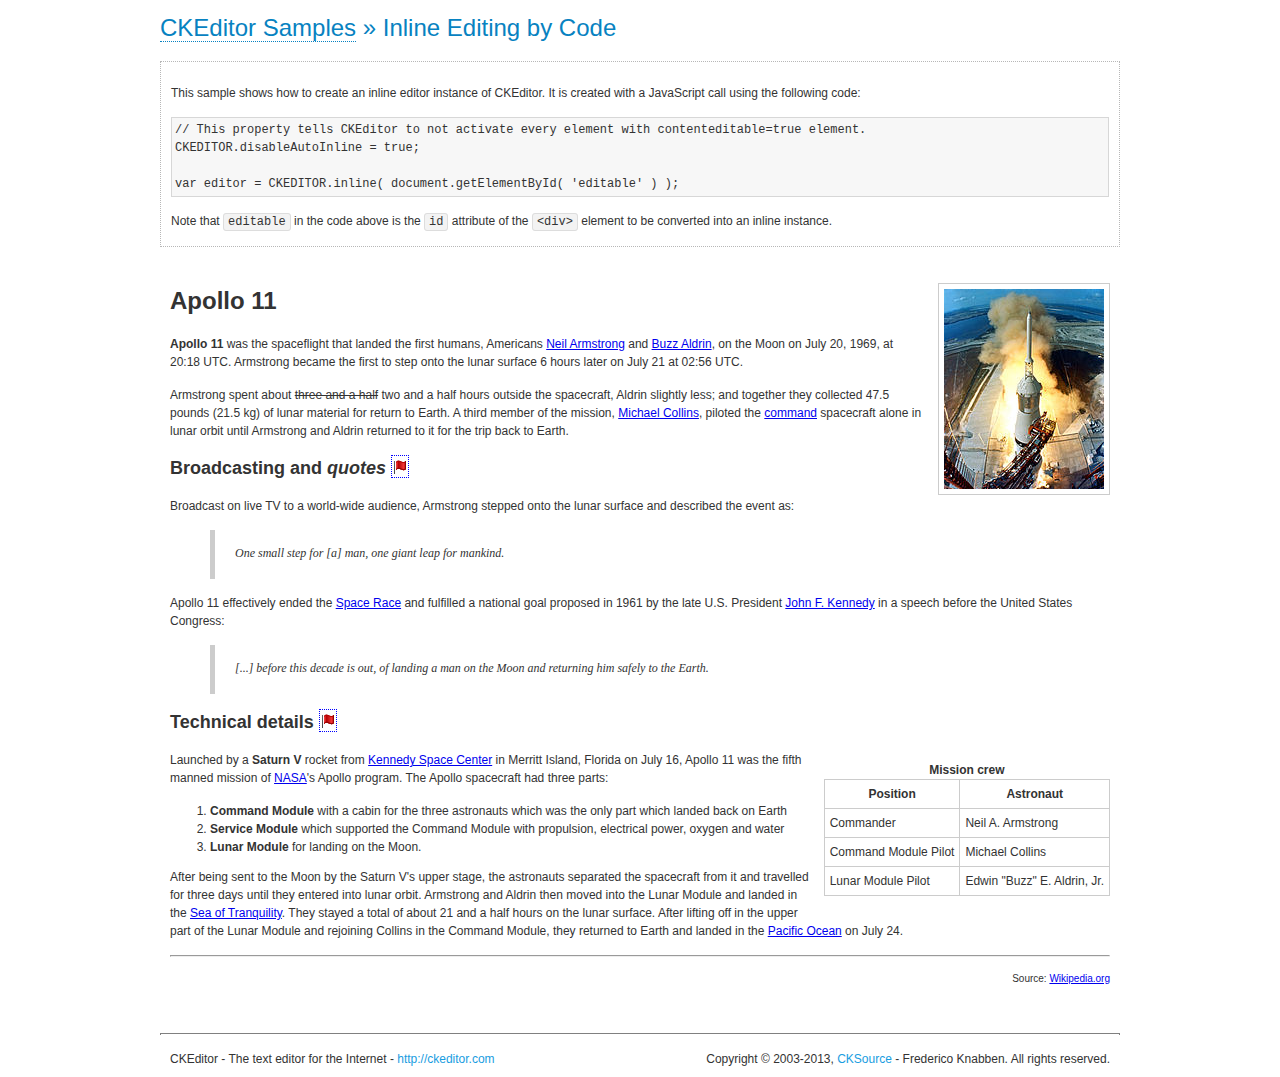
<file: ckeditor/samples/inlinebycode.html>
<!DOCTYPE html>
<!--
Copyright (c) 2003-2013, CKSource - Frederico Knabben. All rights reserved.
For licensing, see LICENSE.html or http://ckeditor.com/license
-->
<html>
<head>
	<title>Inline Editing by Code &mdash; CKEditor Sample</title>
	<meta charset="utf-8">
	<script src="../ckeditor.js"></script>
	<link href="sample.css" rel="stylesheet">
	<style>

		#editable
		{
			padding: 10px;
			float: left;
		}

	</style>
</head>
<body>
	<h1 class="samples">
		<a href="index.html">CKEditor Samples</a> &raquo; Inline Editing by Code
	</h1>
	<div class="description">
		<p>
			This sample shows how to create an inline editor instance of CKEditor. It is created
			with a JavaScript call using the following code:
		</p>
<pre class="samples">
// This property tells CKEditor to not activate every element with contenteditable=true element.
CKEDITOR.disableAutoInline = true;

var editor = CKEDITOR.inline( document.getElementById( 'editable' ) );
</pre>
		<p>
			Note that <code>editable</code> in the code above is the <code>id</code>
			attribute of the <code>&lt;div&gt;</code> element to be converted into an inline instance.
		</p>
	</div>
	<div id="editable" contenteditable="true">
		<h1><img alt="Saturn V carrying Apollo 11" class="right" src="assets/sample.jpg" /> Apollo 11</h1>

		<p><b>Apollo 11</b> was the spaceflight that landed the first humans, Americans <a href="http://en.wikipedia.org/wiki/Neil_Armstrong" title="Neil Armstrong">Neil Armstrong</a> and <a href="http://en.wikipedia.org/wiki/Buzz_Aldrin" title="Buzz Aldrin">Buzz Aldrin</a>, on the Moon on July 20, 1969, at 20:18 UTC. Armstrong became the first to step onto the lunar surface 6 hours later on July 21 at 02:56 UTC.</p>

		<p>Armstrong spent about <strike>three and a half</strike> two and a half hours outside the spacecraft, Aldrin slightly less; and together they collected 47.5 pounds (21.5&nbsp;kg) of lunar material for return to Earth. A third member of the mission, <a href="http://en.wikipedia.org/wiki/Michael_Collins_(astronaut)" title="Michael Collins (astronaut)">Michael Collins</a>, piloted the <a href="http://en.wikipedia.org/wiki/Apollo_Command/Service_Module" title="Apollo Command/Service Module">command</a> spacecraft alone in lunar orbit until Armstrong and Aldrin returned to it for the trip back to Earth.</p>

		<h2>Broadcasting and <em>quotes</em> <a id="quotes" name="quotes"></a></h2>

		<p>Broadcast on live TV to a world-wide audience, Armstrong stepped onto the lunar surface and described the event as:</p>

		<blockquote>
			<p>One small step for [a] man, one giant leap for mankind.</p>
		</blockquote>

		<p>Apollo 11 effectively ended the <a href="http://en.wikipedia.org/wiki/Space_Race" title="Space Race">Space Race</a> and fulfilled a national goal proposed in 1961 by the late U.S. President <a href="http://en.wikipedia.org/wiki/John_F._Kennedy" title="John F. Kennedy">John F. Kennedy</a> in a speech before the United States Congress:</p>

		<blockquote>
			<p>[...] before this decade is out, of landing a man on the Moon and returning him safely to the Earth.</p>
		</blockquote>

		<h2>Technical details <a id="tech-details" name="tech-details"></a></h2>

		<table align="right" border="1" bordercolor="#ccc" cellpadding="5" cellspacing="0" style="border-collapse:collapse;margin:10px 0 10px 15px;">
			<caption><strong>Mission crew</strong></caption>
			<thead>
			<tr>
				<th scope="col">Position</th>
				<th scope="col">Astronaut</th>
			</tr>
			</thead>
			<tbody>
			<tr>
				<td>Commander</td>
				<td>Neil A. Armstrong</td>
			</tr>
			<tr>
				<td>Command Module Pilot</td>
				<td>Michael Collins</td>
			</tr>
			<tr>
				<td>Lunar Module Pilot</td>
				<td>Edwin &quot;Buzz&quot; E. Aldrin, Jr.</td>
			</tr>
			</tbody>
		</table>

		<p>Launched by a <strong>Saturn V</strong> rocket from <a href="http://en.wikipedia.org/wiki/Kennedy_Space_Center" title="Kennedy Space Center">Kennedy Space Center</a> in Merritt Island, Florida on July 16, Apollo 11 was the fifth manned mission of <a href="http://en.wikipedia.org/wiki/NASA" title="NASA">NASA</a>&#39;s Apollo program. The Apollo spacecraft had three parts:</p>

		<ol>
			<li><strong>Command Module</strong> with a cabin for the three astronauts which was the only part which landed back on Earth</li>
			<li><strong>Service Module</strong> which supported the Command Module with propulsion, electrical power, oxygen and water</li>
			<li><strong>Lunar Module</strong> for landing on the Moon.</li>
		</ol>

		<p>After being sent to the Moon by the Saturn V&#39;s upper stage, the astronauts separated the spacecraft from it and travelled for three days until they entered into lunar orbit. Armstrong and Aldrin then moved into the Lunar Module and landed in the <a href="http://en.wikipedia.org/wiki/Mare_Tranquillitatis" title="Mare Tranquillitatis">Sea of Tranquility</a>. They stayed a total of about 21 and a half hours on the lunar surface. After lifting off in the upper part of the Lunar Module and rejoining Collins in the Command Module, they returned to Earth and landed in the <a href="http://en.wikipedia.org/wiki/Pacific_Ocean" title="Pacific Ocean">Pacific Ocean</a> on July 24.</p>

		<hr />
		<p style="text-align: right;"><small>Source: <a href="http://en.wikipedia.org/wiki/Apollo_11">Wikipedia.org</a></small></p>
	</div>
	<script>

		// We need to turn off the automatic editor creation first.
		CKEDITOR.disableAutoInline = true;

		var editor = CKEDITOR.inline( 'editable' );

	</script>
	<div id="footer">
		<hr>
		<p contenteditable="true">
			CKEditor - The text editor for the Internet - <a class="samples" href="http://ckeditor.com/">
				http://ckeditor.com</a>
		</p>
		<p id="copy">
			Copyright &copy; 2003-2013, <a class="samples" href="http://cksource.com/">CKSource</a>
			- Frederico Knabben. All rights reserved.
		</p>
	</div>
</body>
</html>
</file>
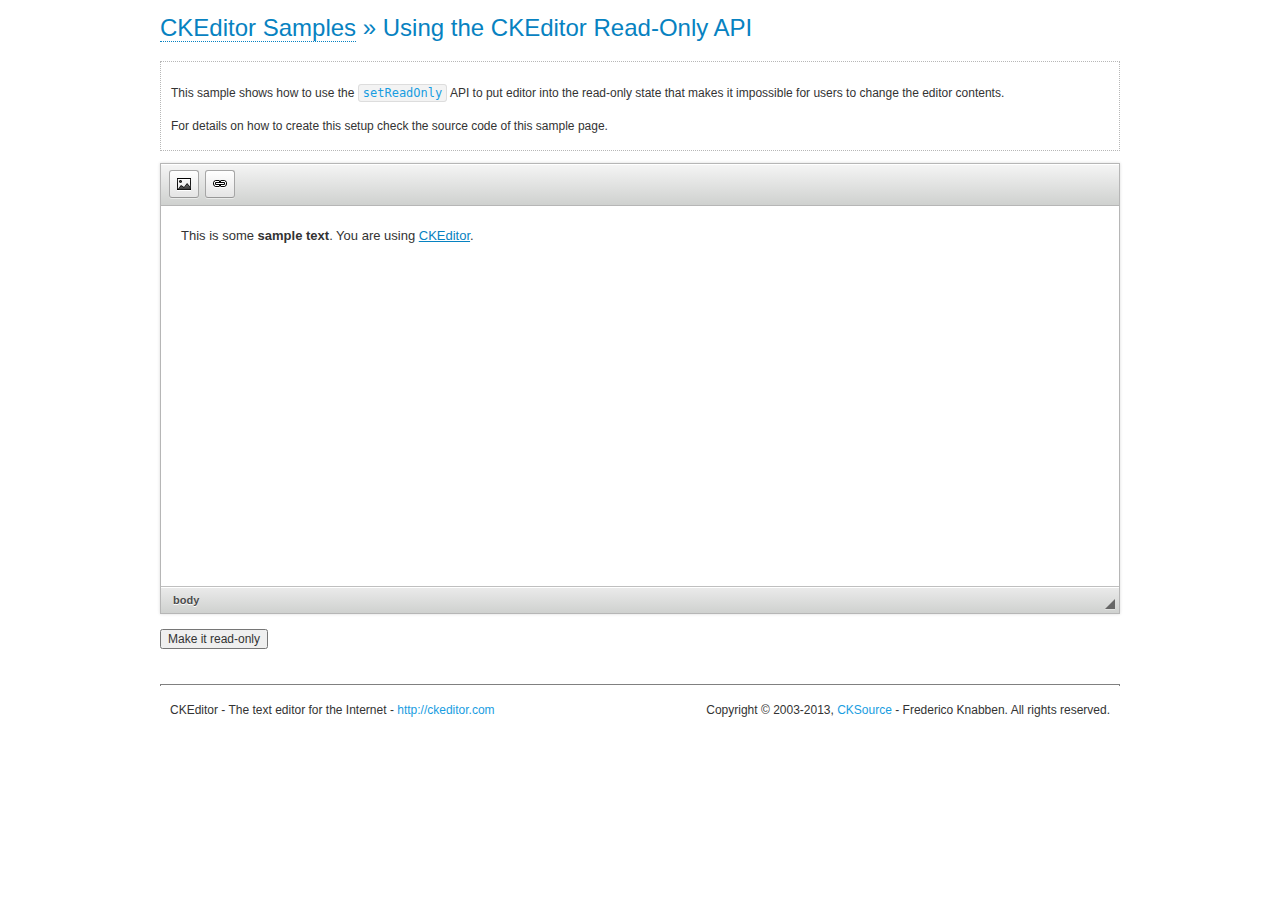
<file: ckeditor/samples/readonly.html>
<!DOCTYPE html>
<!--
Copyright (c) 2003-2013, CKSource - Frederico Knabben. All rights reserved.
For licensing, see LICENSE.html or http://ckeditor.com/license
-->
<html>
<head>
	<title>Using the CKEditor Read-Only API &mdash; CKEditor Sample</title>
	<meta charset="utf-8">
	<script src="../ckeditor.js"></script>
	<link rel="stylesheet" href="sample.css">
	<script>

		var editor;

		// The instanceReady event is fired, when an instance of CKEditor has finished
		// its initialization.
		CKEDITOR.on( 'instanceReady', function( ev ) {
			editor = ev.editor;

			// Show this "on" button.
			document.getElementById( 'readOnlyOn' ).style.display = '';

			// Event fired when the readOnly property changes.
			editor.on( 'readOnly', function() {
				document.getElementById( 'readOnlyOn' ).style.display = this.readOnly ? 'none' : '';
				document.getElementById( 'readOnlyOff' ).style.display = this.readOnly ? '' : 'none';
			});
		});

		function toggleReadOnly( isReadOnly ) {
			// Change the read-only state of the editor.
			// http://docs.ckeditor.com/#!/api/CKEDITOR.editor-method-setReadOnly
			editor.setReadOnly( isReadOnly );
		}

	</script>
</head>
<body>
	<h1 class="samples">
		<a href="index.html">CKEditor Samples</a> &raquo; Using the CKEditor Read-Only API
	</h1>
	<div class="description">
		<p>
			This sample shows how to use the
			<code><a class="samples" href="http://docs.ckeditor.com/#!/api/CKEDITOR.editor-method-setReadOnly">setReadOnly</a></code>
			API to put editor into the read-only state that makes it impossible for users to change the editor contents.
		</p>
		<p>
			For details on how to create this setup check the source code of this sample page.
		</p>
	</div>
	<form action="sample_posteddata.php" method="post">
		<p>
			<textarea class="ckeditor" id="editor1" name="editor1" cols="100" rows="10">&lt;p&gt;This is some &lt;strong&gt;sample text&lt;/strong&gt;. You are using &lt;a href="http://ckeditor.com/"&gt;CKEditor&lt;/a&gt;.&lt;/p&gt;</textarea>
		</p>
		<p>
			<input id="readOnlyOn" onclick="toggleReadOnly();" type="button" value="Make it read-only" style="display:none">
			<input id="readOnlyOff" onclick="toggleReadOnly( false );" type="button" value="Make it editable again" style="display:none">
		</p>
	</form>
	<div id="footer">
		<hr>
		<p>
			CKEditor - The text editor for the Internet - <a class="samples" href="http://ckeditor.com/">http://ckeditor.com</a>
		</p>
		<p id="copy">
			Copyright &copy; 2003-2013, <a class="samples" href="http://cksource.com/">CKSource</a> - Frederico
			Knabben. All rights reserved.
		</p>
	</div>
</body>
</html>
</file>
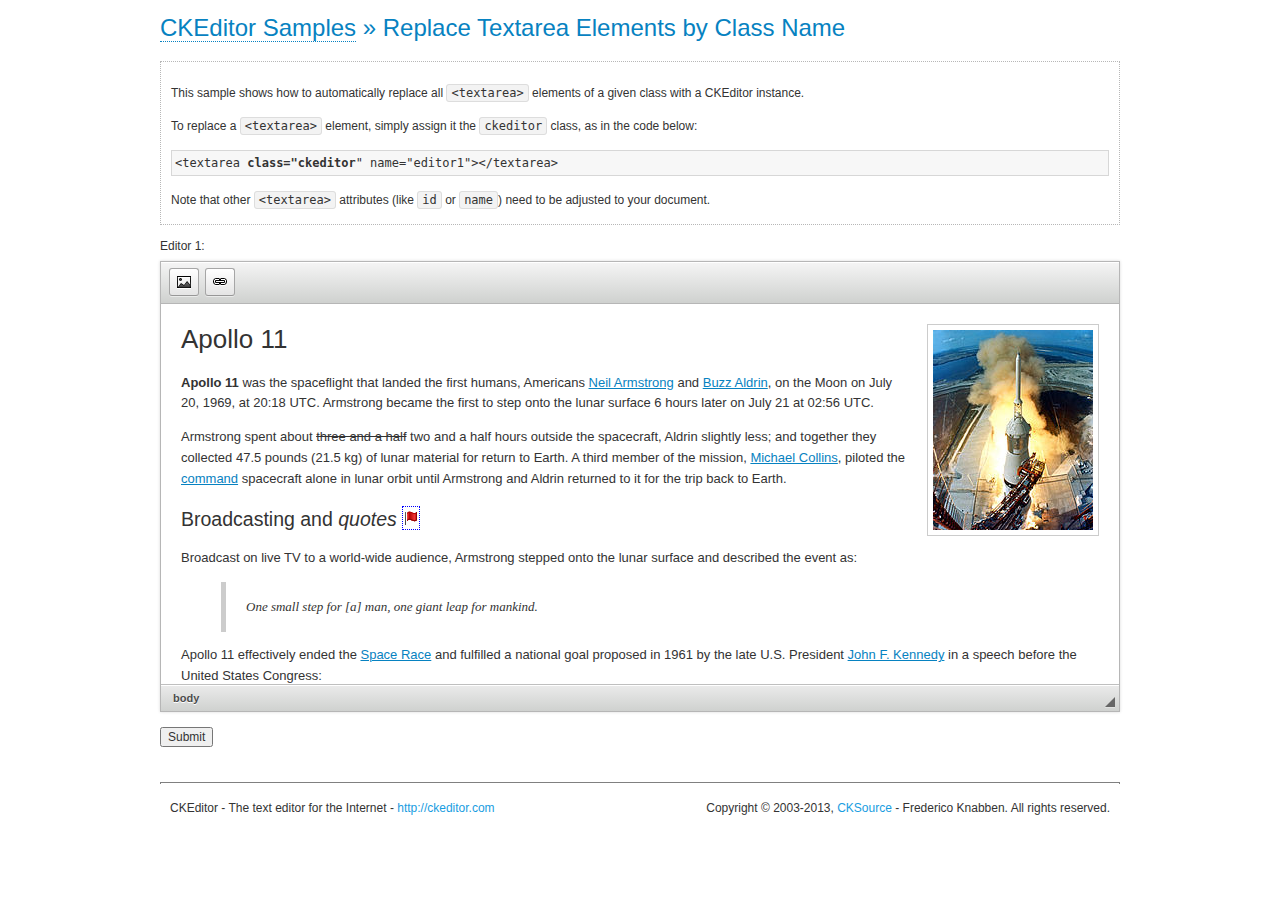
<file: ckeditor/samples/replacebyclass.html>
<!DOCTYPE html>
<!--
Copyright (c) 2003-2013, CKSource - Frederico Knabben. All rights reserved.
For licensing, see LICENSE.html or http://ckeditor.com/license
-->
<html>
<head>
	<title>Replace Textareas by Class Name &mdash; CKEditor Sample</title>
	<meta charset="utf-8">
	<script src="../ckeditor.js"></script>
	<link rel="stylesheet" href="sample.css">
</head>
<body>
	<h1 class="samples">
		<a href="index.html">CKEditor Samples</a> &raquo; Replace Textarea Elements by Class Name
	</h1>
	<div class="description">
		<p>
			This sample shows how to automatically replace all <code>&lt;textarea&gt;</code> elements
			of a given class with a CKEditor instance.
		</p>
		<p>
			To replace a <code>&lt;textarea&gt;</code> element, simply assign it the <code>ckeditor</code>
			class, as in the code below:
		</p>
<pre class="samples">
&lt;textarea <strong>class="ckeditor</strong>" name="editor1"&gt;&lt;/textarea&gt;
</pre>
		<p>
			Note that other <code>&lt;textarea&gt;</code> attributes (like <code>id</code> or <code>name</code>) need to be adjusted to your document.
		</p>
	</div>
	<form action="sample_posteddata.php" method="post">
		<p>
			<label for="editor1">
				Editor 1:
			</label>
			<textarea class="ckeditor" cols="80" id="editor1" name="editor1" rows="10">
				&lt;h1&gt;&lt;img alt=&quot;Saturn V carrying Apollo 11&quot; class=&quot;right&quot; src=&quot;assets/sample.jpg&quot;/&gt; Apollo 11&lt;/h1&gt; &lt;p&gt;&lt;b&gt;Apollo 11&lt;/b&gt; was the spaceflight that landed the first humans, Americans &lt;a href=&quot;http://en.wikipedia.org/wiki/Neil_Armstrong&quot; title=&quot;Neil Armstrong&quot;&gt;Neil Armstrong&lt;/a&gt; and &lt;a href=&quot;http://en.wikipedia.org/wiki/Buzz_Aldrin&quot; title=&quot;Buzz Aldrin&quot;&gt;Buzz Aldrin&lt;/a&gt;, on the Moon on July 20, 1969, at 20:18 UTC. Armstrong became the first to step onto the lunar surface 6 hours later on July 21 at 02:56 UTC.&lt;/p&gt; &lt;p&gt;Armstrong spent about &lt;strike&gt;three and a half&lt;/strike&gt; two and a half hours outside the spacecraft, Aldrin slightly less; and together they collected 47.5 pounds (21.5&amp;nbsp;kg) of lunar material for return to Earth. A third member of the mission, &lt;a href=&quot;http://en.wikipedia.org/wiki/Michael_Collins_(astronaut)&quot; title=&quot;Michael Collins (astronaut)&quot;&gt;Michael Collins&lt;/a&gt;, piloted the &lt;a href=&quot;http://en.wikipedia.org/wiki/Apollo_Command/Service_Module&quot; title=&quot;Apollo Command/Service Module&quot;&gt;command&lt;/a&gt; spacecraft alone in lunar orbit until Armstrong and Aldrin returned to it for the trip back to Earth.&lt;/p&gt; &lt;h2&gt;Broadcasting and &lt;em&gt;quotes&lt;/em&gt; &lt;a id=&quot;quotes&quot; name=&quot;quotes&quot;&gt;&lt;/a&gt;&lt;/h2&gt; &lt;p&gt;Broadcast on live TV to a world-wide audience, Armstrong stepped onto the lunar surface and described the event as:&lt;/p&gt; &lt;blockquote&gt;&lt;p&gt;One small step for [a] man, one giant leap for mankind.&lt;/p&gt;&lt;/blockquote&gt; &lt;p&gt;Apollo 11 effectively ended the &lt;a href=&quot;http://en.wikipedia.org/wiki/Space_Race&quot; title=&quot;Space Race&quot;&gt;Space Race&lt;/a&gt; and fulfilled a national goal proposed in 1961 by the late U.S. President &lt;a href=&quot;http://en.wikipedia.org/wiki/John_F._Kennedy&quot; title=&quot;John F. Kennedy&quot;&gt;John F. Kennedy&lt;/a&gt; in a speech before the United States Congress:&lt;/p&gt; &lt;blockquote&gt;&lt;p&gt;[...] before this decade is out, of landing a man on the Moon and returning him safely to the Earth.&lt;/p&gt;&lt;/blockquote&gt; &lt;h2&gt;Technical details &lt;a id=&quot;tech-details&quot; name=&quot;tech-details&quot;&gt;&lt;/a&gt;&lt;/h2&gt; &lt;table align=&quot;right&quot; border=&quot;1&quot; bordercolor=&quot;#ccc&quot; cellpadding=&quot;5&quot; cellspacing=&quot;0&quot; style=&quot;border-collapse:collapse;margin:10px 0 10px 15px;&quot;&gt; &lt;caption&gt;&lt;strong&gt;Mission crew&lt;/strong&gt;&lt;/caption&gt; &lt;thead&gt; &lt;tr&gt; &lt;th scope=&quot;col&quot;&gt;Position&lt;/th&gt; &lt;th scope=&quot;col&quot;&gt;Astronaut&lt;/th&gt; &lt;/tr&gt; &lt;/thead&gt; &lt;tbody&gt; &lt;tr&gt; &lt;td&gt;Commander&lt;/td&gt; &lt;td&gt;Neil A. Armstrong&lt;/td&gt; &lt;/tr&gt; &lt;tr&gt; &lt;td&gt;Command Module Pilot&lt;/td&gt; &lt;td&gt;Michael Collins&lt;/td&gt; &lt;/tr&gt; &lt;tr&gt; &lt;td&gt;Lunar Module Pilot&lt;/td&gt; &lt;td&gt;Edwin &amp;quot;Buzz&amp;quot; E. Aldrin, Jr.&lt;/td&gt; &lt;/tr&gt; &lt;/tbody&gt; &lt;/table&gt; &lt;p&gt;Launched by a &lt;strong&gt;Saturn V&lt;/strong&gt; rocket from &lt;a href=&quot;http://en.wikipedia.org/wiki/Kennedy_Space_Center&quot; title=&quot;Kennedy Space Center&quot;&gt;Kennedy Space Center&lt;/a&gt; in Merritt Island, Florida on July 16, Apollo 11 was the fifth manned mission of &lt;a href=&quot;http://en.wikipedia.org/wiki/NASA&quot; title=&quot;NASA&quot;&gt;NASA&lt;/a&gt;&amp;#39;s Apollo program. The Apollo spacecraft had three parts:&lt;/p&gt; &lt;ol&gt; &lt;li&gt;&lt;strong&gt;Command Module&lt;/strong&gt; with a cabin for the three astronauts which was the only part which landed back on Earth&lt;/li&gt; &lt;li&gt;&lt;strong&gt;Service Module&lt;/strong&gt; which supported the Command Module with propulsion, electrical power, oxygen and water&lt;/li&gt; &lt;li&gt;&lt;strong&gt;Lunar Module&lt;/strong&gt; for landing on the Moon.&lt;/li&gt; &lt;/ol&gt; &lt;p&gt;After being sent to the Moon by the Saturn V&amp;#39;s upper stage, the astronauts separated the spacecraft from it and travelled for three days until they entered into lunar orbit. Armstrong and Aldrin then moved into the Lunar Module and landed in the &lt;a href=&quot;http://en.wikipedia.org/wiki/Mare_Tranquillitatis&quot; title=&quot;Mare Tranquillitatis&quot;&gt;Sea of Tranquility&lt;/a&gt;. They stayed a total of about 21 and a half hours on the lunar surface. After lifting off in the upper part of the Lunar Module and rejoining Collins in the Command Module, they returned to Earth and landed in the &lt;a href=&quot;http://en.wikipedia.org/wiki/Pacific_Ocean&quot; title=&quot;Pacific Ocean&quot;&gt;Pacific Ocean&lt;/a&gt; on July 24.&lt;/p&gt; &lt;hr/&gt; &lt;p style=&quot;text-align: right;&quot;&gt;&lt;small&gt;Source: &lt;a href=&quot;http://en.wikipedia.org/wiki/Apollo_11&quot;&gt;Wikipedia.org&lt;/a&gt;&lt;/small&gt;&lt;/p&gt;
			</textarea>
		</p>
		<p>
			<input type="submit" value="Submit">
		</p>
	</form>
	<div id="footer">
		<hr>
		<p>
			CKEditor - The text editor for the Internet - <a class="samples" href="http://ckeditor.com/">http://ckeditor.com</a>
		</p>
		<p id="copy">
			Copyright &copy; 2003-2013, <a class="samples" href="http://cksource.com/">CKSource</a> - Frederico
			Knabben. All rights reserved.
		</p>
	</div>
</body>
</html>
</file>
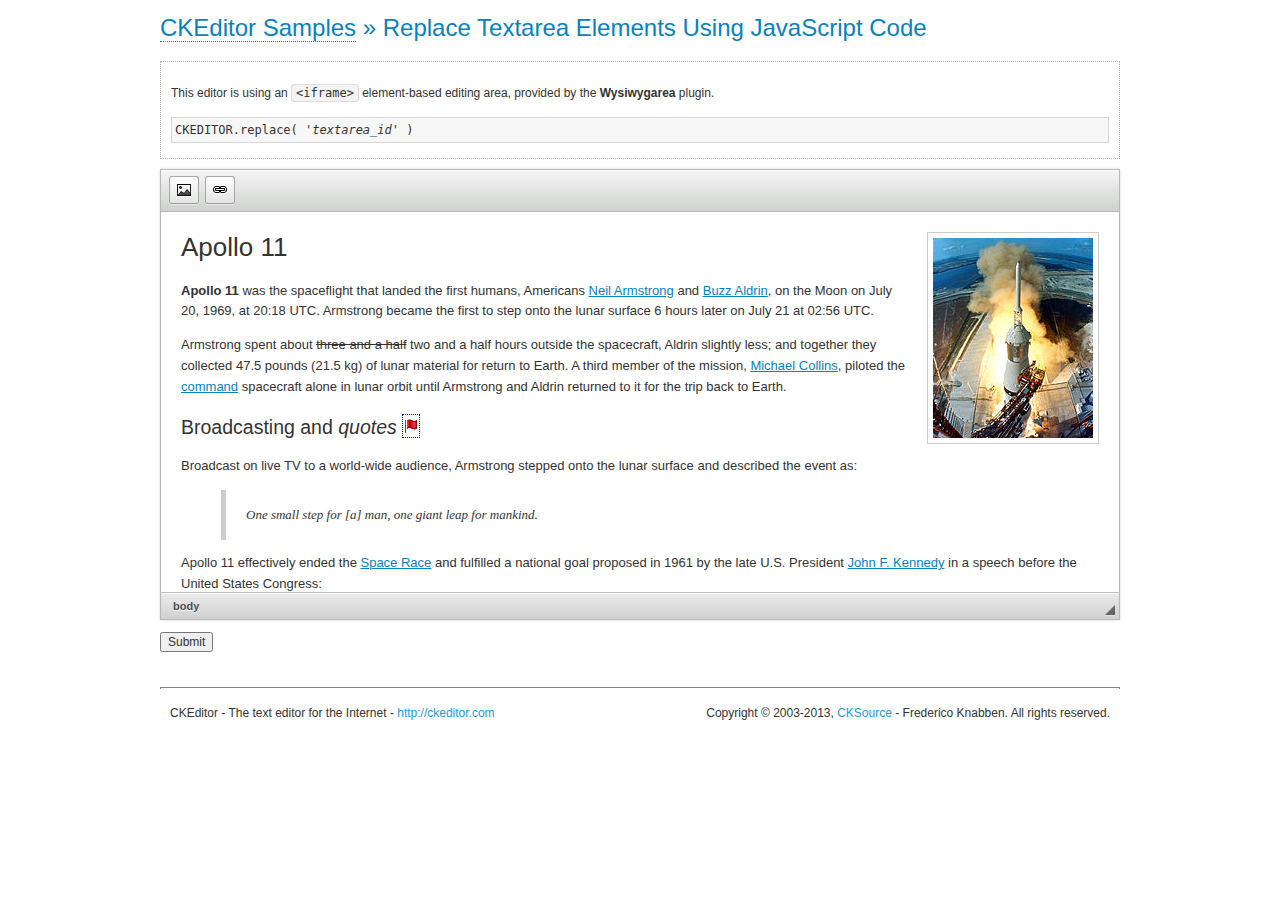
<file: ckeditor/samples/replacebycode.html>
<!DOCTYPE html>
<!--
Copyright (c) 2003-2013, CKSource - Frederico Knabben. All rights reserved.
For licensing, see LICENSE.html or http://ckeditor.com/license
-->
<html>
<head>
	<title>Replace Textarea by Code &mdash; CKEditor Sample</title>
	<meta charset="utf-8">
	<script src="../ckeditor.js"></script>
	<link href="sample.css" rel="stylesheet">
</head>
<body>
	<h1 class="samples">
		<a href="index.html">CKEditor Samples</a> &raquo; Replace Textarea Elements Using JavaScript Code
	</h1>
	<form action="sample_posteddata.php" method="post">
		<div class="description">
			<p>
				This editor is using an <code>&lt;iframe&gt;</code> element-based editing area, provided by the <strong>Wysiwygarea</strong> plugin.
			</p>
<pre class="samples">
CKEDITOR.replace( '<em>textarea_id</em>' )
</pre>
		</div>
		<textarea cols="80" id="editor1" name="editor1" rows="10">
			&lt;h1&gt;&lt;img alt=&quot;Saturn V carrying Apollo 11&quot; class=&quot;right&quot; src=&quot;assets/sample.jpg&quot;/&gt; Apollo 11&lt;/h1&gt; &lt;p&gt;&lt;b&gt;Apollo 11&lt;/b&gt; was the spaceflight that landed the first humans, Americans &lt;a href=&quot;http://en.wikipedia.org/wiki/Neil_Armstrong&quot; title=&quot;Neil Armstrong&quot;&gt;Neil Armstrong&lt;/a&gt; and &lt;a href=&quot;http://en.wikipedia.org/wiki/Buzz_Aldrin&quot; title=&quot;Buzz Aldrin&quot;&gt;Buzz Aldrin&lt;/a&gt;, on the Moon on July 20, 1969, at 20:18 UTC. Armstrong became the first to step onto the lunar surface 6 hours later on July 21 at 02:56 UTC.&lt;/p&gt; &lt;p&gt;Armstrong spent about &lt;strike&gt;three and a half&lt;/strike&gt; two and a half hours outside the spacecraft, Aldrin slightly less; and together they collected 47.5 pounds (21.5&amp;nbsp;kg) of lunar material for return to Earth. A third member of the mission, &lt;a href=&quot;http://en.wikipedia.org/wiki/Michael_Collins_(astronaut)&quot; title=&quot;Michael Collins (astronaut)&quot;&gt;Michael Collins&lt;/a&gt;, piloted the &lt;a href=&quot;http://en.wikipedia.org/wiki/Apollo_Command/Service_Module&quot; title=&quot;Apollo Command/Service Module&quot;&gt;command&lt;/a&gt; spacecraft alone in lunar orbit until Armstrong and Aldrin returned to it for the trip back to Earth.&lt;/p&gt; &lt;h2&gt;Broadcasting and &lt;em&gt;quotes&lt;/em&gt; &lt;a id=&quot;quotes&quot; name=&quot;quotes&quot;&gt;&lt;/a&gt;&lt;/h2&gt; &lt;p&gt;Broadcast on live TV to a world-wide audience, Armstrong stepped onto the lunar surface and described the event as:&lt;/p&gt; &lt;blockquote&gt;&lt;p&gt;One small step for [a] man, one giant leap for mankind.&lt;/p&gt;&lt;/blockquote&gt; &lt;p&gt;Apollo 11 effectively ended the &lt;a href=&quot;http://en.wikipedia.org/wiki/Space_Race&quot; title=&quot;Space Race&quot;&gt;Space Race&lt;/a&gt; and fulfilled a national goal proposed in 1961 by the late U.S. President &lt;a href=&quot;http://en.wikipedia.org/wiki/John_F._Kennedy&quot; title=&quot;John F. Kennedy&quot;&gt;John F. Kennedy&lt;/a&gt; in a speech before the United States Congress:&lt;/p&gt; &lt;blockquote&gt;&lt;p&gt;[...] before this decade is out, of landing a man on the Moon and returning him safely to the Earth.&lt;/p&gt;&lt;/blockquote&gt; &lt;h2&gt;Technical details &lt;a id=&quot;tech-details&quot; name=&quot;tech-details&quot;&gt;&lt;/a&gt;&lt;/h2&gt; &lt;table align=&quot;right&quot; border=&quot;1&quot; bordercolor=&quot;#ccc&quot; cellpadding=&quot;5&quot; cellspacing=&quot;0&quot; style=&quot;border-collapse:collapse;margin:10px 0 10px 15px;&quot;&gt; &lt;caption&gt;&lt;strong&gt;Mission crew&lt;/strong&gt;&lt;/caption&gt; &lt;thead&gt; &lt;tr&gt; &lt;th scope=&quot;col&quot;&gt;Position&lt;/th&gt; &lt;th scope=&quot;col&quot;&gt;Astronaut&lt;/th&gt; &lt;/tr&gt; &lt;/thead&gt; &lt;tbody&gt; &lt;tr&gt; &lt;td&gt;Commander&lt;/td&gt; &lt;td&gt;Neil A. Armstrong&lt;/td&gt; &lt;/tr&gt; &lt;tr&gt; &lt;td&gt;Command Module Pilot&lt;/td&gt; &lt;td&gt;Michael Collins&lt;/td&gt; &lt;/tr&gt; &lt;tr&gt; &lt;td&gt;Lunar Module Pilot&lt;/td&gt; &lt;td&gt;Edwin &amp;quot;Buzz&amp;quot; E. Aldrin, Jr.&lt;/td&gt; &lt;/tr&gt; &lt;/tbody&gt; &lt;/table&gt; &lt;p&gt;Launched by a &lt;strong&gt;Saturn V&lt;/strong&gt; rocket from &lt;a href=&quot;http://en.wikipedia.org/wiki/Kennedy_Space_Center&quot; title=&quot;Kennedy Space Center&quot;&gt;Kennedy Space Center&lt;/a&gt; in Merritt Island, Florida on July 16, Apollo 11 was the fifth manned mission of &lt;a href=&quot;http://en.wikipedia.org/wiki/NASA&quot; title=&quot;NASA&quot;&gt;NASA&lt;/a&gt;&amp;#39;s Apollo program. The Apollo spacecraft had three parts:&lt;/p&gt; &lt;ol&gt; &lt;li&gt;&lt;strong&gt;Command Module&lt;/strong&gt; with a cabin for the three astronauts which was the only part which landed back on Earth&lt;/li&gt; &lt;li&gt;&lt;strong&gt;Service Module&lt;/strong&gt; which supported the Command Module with propulsion, electrical power, oxygen and water&lt;/li&gt; &lt;li&gt;&lt;strong&gt;Lunar Module&lt;/strong&gt; for landing on the Moon.&lt;/li&gt; &lt;/ol&gt; &lt;p&gt;After being sent to the Moon by the Saturn V&amp;#39;s upper stage, the astronauts separated the spacecraft from it and travelled for three days until they entered into lunar orbit. Armstrong and Aldrin then moved into the Lunar Module and landed in the &lt;a href=&quot;http://en.wikipedia.org/wiki/Mare_Tranquillitatis&quot; title=&quot;Mare Tranquillitatis&quot;&gt;Sea of Tranquility&lt;/a&gt;. They stayed a total of about 21 and a half hours on the lunar surface. After lifting off in the upper part of the Lunar Module and rejoining Collins in the Command Module, they returned to Earth and landed in the &lt;a href=&quot;http://en.wikipedia.org/wiki/Pacific_Ocean&quot; title=&quot;Pacific Ocean&quot;&gt;Pacific Ocean&lt;/a&gt; on July 24.&lt;/p&gt; &lt;hr/&gt; &lt;p style=&quot;text-align: right;&quot;&gt;&lt;small&gt;Source: &lt;a href=&quot;http://en.wikipedia.org/wiki/Apollo_11&quot;&gt;Wikipedia.org&lt;/a&gt;&lt;/small&gt;&lt;/p&gt;
		</textarea>
		<script>

			// This call can be placed at any point after the
			// <textarea>, or inside a <head><script> in a
			// window.onload event handler.

			// Replace the <textarea id="editor"> with an CKEditor
			// instance, using default configurations.

			CKEDITOR.replace( 'editor1' );

		</script>
		<p>
			<input type="submit" value="Submit">
		</p>
	</form>
	<div id="footer">
		<hr>
		<p>
			CKEditor - The text editor for the Internet - <a class="samples" href="http://ckeditor.com/">http://ckeditor.com</a>
		</p>
		<p id="copy">
			Copyright &copy; 2003-2013, <a class="samples" href="http://cksource.com/">CKSource</a> - Frederico
			Knabben. All rights reserved.
		</p>
	</div>
</body>
</html>
</file>
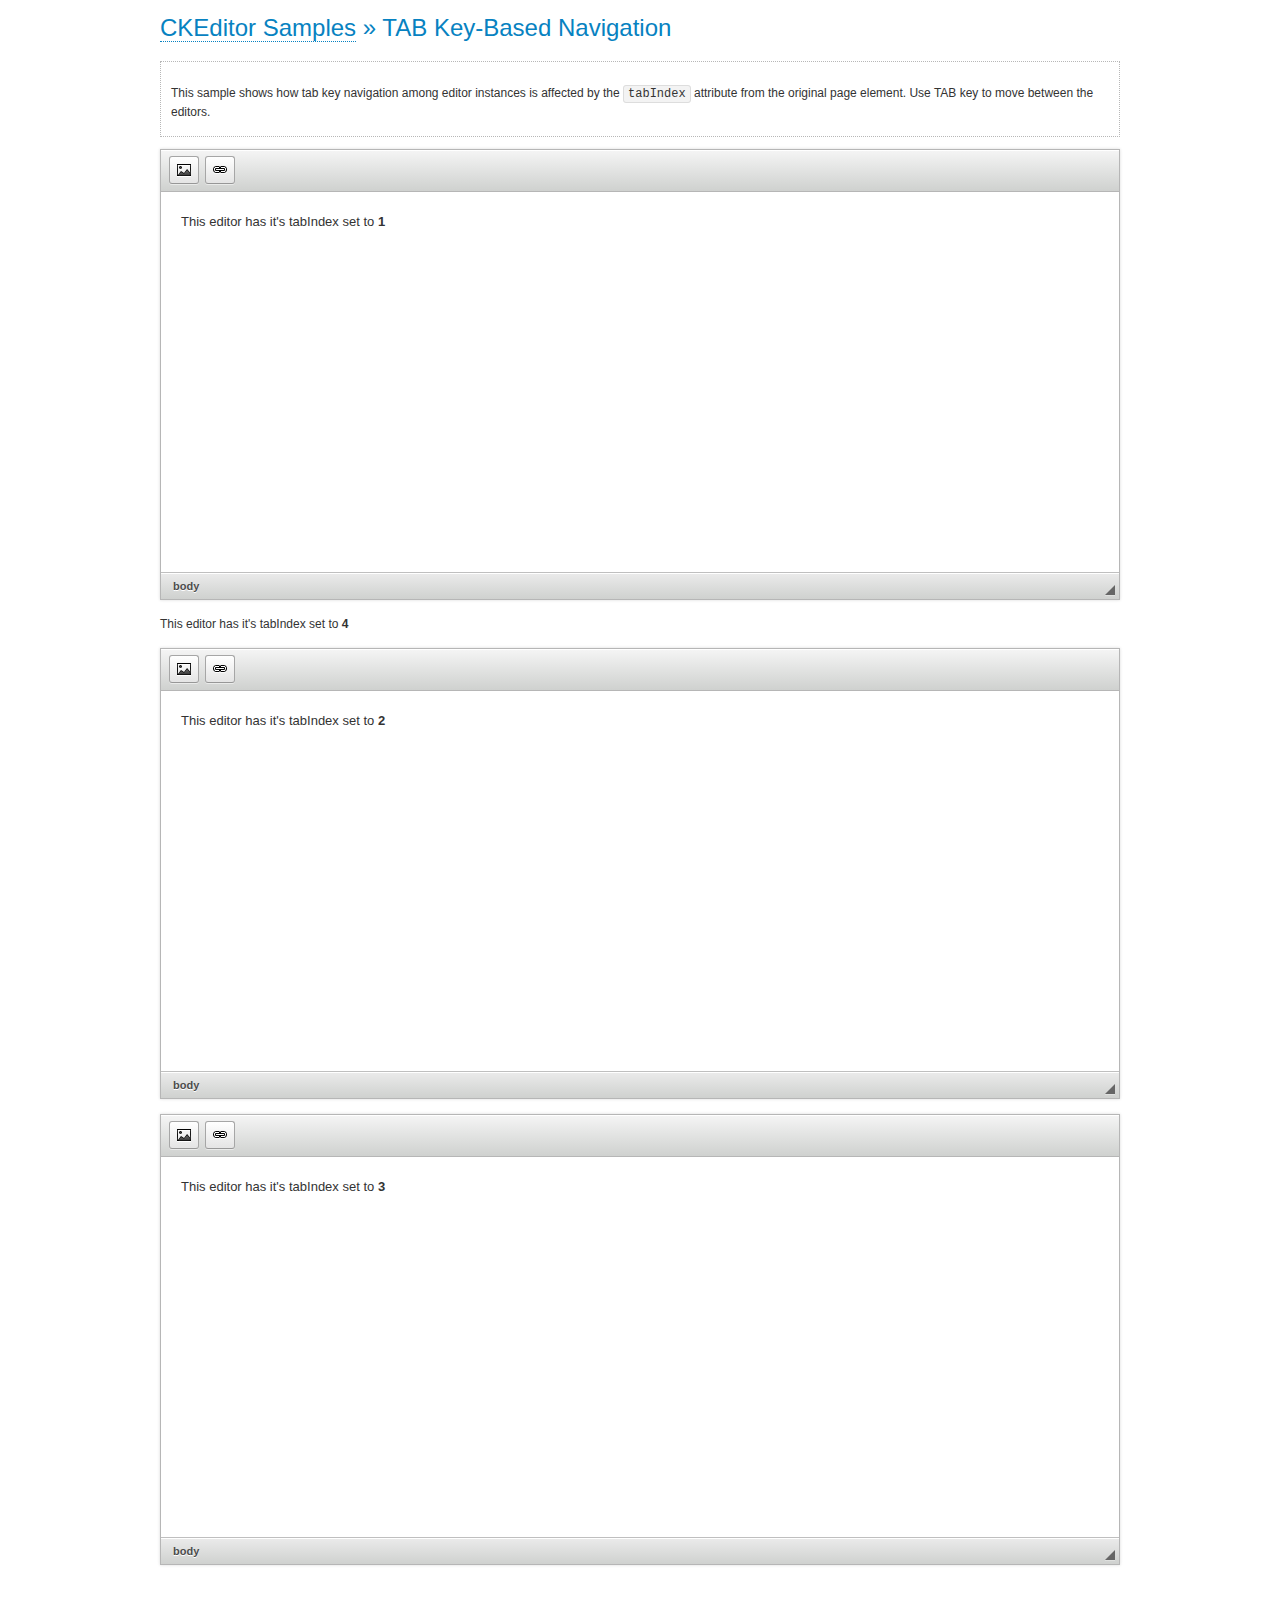
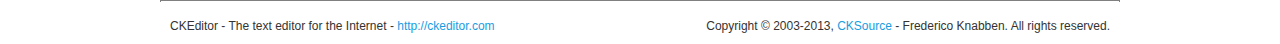
<file: ckeditor/samples/tabindex.html>
<!DOCTYPE html>
<!--
Copyright (c) 2003-2013, CKSource - Frederico Knabben. All rights reserved.
For licensing, see LICENSE.html or http://ckeditor.com/license
-->
<html>
<head>
	<title>TAB Key-Based Navigation &mdash; CKEditor Sample</title>
	<meta charset="utf-8">
	<script src="../ckeditor.js"></script>
	<link href="sample.css" rel="stylesheet">
	<style>

		.cke_focused,
		.cke_editable.cke_focused
		{
			outline: 3px dotted blue !important;
			*border: 3px dotted blue !important;	/* For IE7 */
		}

	</style>
	<script>

		CKEDITOR.on( 'instanceReady', function( evt ) {
			var editor = evt.editor;
			editor.setData( 'This editor has it\'s tabIndex set to <strong>' + editor.tabIndex + '</strong>' );

			// Apply focus class name.
			editor.on( 'focus', function() {
				editor.container.addClass( 'cke_focused' );
			});
			editor.on( 'blur', function() {
				editor.container.removeClass( 'cke_focused' );
			});

			// Put startup focus on the first editor in tab order.
			if ( editor.tabIndex == 1 )
				editor.focus();
		});

	</script>
</head>
<body>
	<h1 class="samples">
		<a href="index.html">CKEditor Samples</a> &raquo; TAB Key-Based Navigation
	</h1>
	<div class="description">
		<p>
			This sample shows how tab key navigation among editor instances is
			affected by the <code>tabIndex</code> attribute from
			the original page element. Use TAB key to move between the editors.
		</p>
	</div>
	<p>
		<textarea class="ckeditor" cols="80" id="editor4" rows="10" tabindex="1"></textarea>
	</p>
	<div class="ckeditor" contenteditable="true" id="editor1" tabindex="4"></div>
	<p>
		<textarea class="ckeditor" cols="80" id="editor2" rows="10" tabindex="2"></textarea>
	</p>
	<p>
		<textarea class="ckeditor" cols="80" id="editor3" rows="10" tabindex="3"></textarea>
	</p>
	<div id="footer">
		<hr>
		<p>
			CKEditor - The text editor for the Internet - <a class="samples" href="http://ckeditor.com/">http://ckeditor.com</a>
		</p>
		<p id="copy">
			Copyright &copy; 2003-2013, <a class="samples" href="http://cksource.com/">CKSource</a> - Frederico
			Knabben. All rights reserved.
		</p>
	</div>
</body>
</html>
</file>
<file: ckeditor/samples/sample.css>
/*
Copyright (c) 2003-2013, CKSource - Frederico Knabben. All rights reserved.
For licensing, see LICENSE.html or http://ckeditor.com/license
*/

html, body, h1, h2, h3, h4, h5, h6, div, span, blockquote, p, address, form, fieldset, img, ul, ol, dl, dt, dd, li, hr, table, td, th, strong, em, sup, sub, dfn, ins, del, q, cite, var, samp, code, kbd, tt, pre
{
	line-height: 1.5em;
}

body
{
	padding: 10px 30px;
}

input, textarea, select, option, optgroup, button, td, th
{
	font-size: 100%;
}

pre, code, kbd, samp, tt
{
	font-family: monospace,monospace;
	font-size: 1em;
}

body {
    width: 960px;
    margin: 0 auto;
}

code
{
	background: #f3f3f3;
	border: 1px solid #ddd;
	padding: 1px 4px;

	-moz-border-radius: 3px;
	-webkit-border-radius: 3px;
	border-radius: 3px;
}

.new
{
	background: #FF7E00;
	border: 1px solid #DA8028;
	color: #fff;
	font-size: 10px;
	font-weight: bold;
	padding: 1px 4px;
	text-shadow: 0 1px 0 #C97626;
	text-transform: uppercase;
	margin: 0 0 0 3px;

	-moz-border-radius: 3px;
	-webkit-border-radius: 3px;
	border-radius: 3px;

	-moz-box-shadow: 0 2px 3px 0 #FFA54E inset;
	-webkit-box-shadow: 0 2px 3px 0 #FFA54E inset;
	box-shadow: 0 2px 3px 0 #FFA54E inset;
}

h1.samples
{
	color: #0782C1;
	font-size: 200%;
	font-weight: normal;
	margin: 0;
	padding: 0;
}

h1.samples a
{
	color: #0782C1;
	text-decoration: none;
	border-bottom: 1px dotted #0782C1;
}

.samples a:hover
{
	border-bottom: 1px dotted #0782C1;
}

h2.samples
{
	color: #000000;
	font-size: 130%;
	margin: 15px 0 0 0;
	padding: 0;
}

p, blockquote, address, form, pre, dl, h1.samples, h2.samples
{
	margin-bottom: 15px;
}

ul.samples
{
	margin-bottom: 15px;
}

.clear
{
	clear: both;
}

fieldset
{
	margin: 0;
	padding: 10px;
}

body, input, textarea
{
	color: #333333;
	font-family: Arial, Helvetica, sans-serif;
}

body
{
	font-size: 75%;
}

a.samples
{
	color: #189DE1;
	text-decoration: none;
}

form
{
	margin: 0;
	padding: 0;
}

pre.samples
{
	background-color: #F7F7F7;
	border: 1px solid #D7D7D7;
	overflow: auto;
	padding: 0.25em;
	white-space: pre-wrap; /* CSS 2.1 */
	word-wrap: break-word; /* IE7 */
	-moz-tab-size: 4;
	-o-tab-size: 4;
	-webkit-tab-size: 4;
	tab-size: 4;
}

#footer
{
	clear: both;
	padding-top: 10px;
}

#footer hr
{
	margin: 10px 0 15px 0;
	height: 1px;
	border: solid 1px gray;
	border-bottom: none;
}

#footer p
{
	margin: 0 10px 10px 10px;
	float: left;
}

#footer #copy
{
	float: right;
}

#outputSample
{
	width: 100%;
	table-layout: fixed;
}

#outputSample thead th
{
	color: #dddddd;
	background-color: #999999;
	padding: 4px;
	white-space: nowrap;
}

#outputSample tbody th
{
	vertical-align: top;
	text-align: left;
}

#outputSample pre
{
	margin: 0;
	padding: 0;
}

.description
{
	border: 1px dotted #B7B7B7;
	margin-bottom: 10px;
	padding: 10px 10px 0;
	overflow: hidden;
}

label
{
	display: block;
	margin-bottom: 6px;
}

/**
 *	CKEditor editables are automatically set with the "cke_editable" class
 *	plus cke_editable_(inline|themed) depending on the editor type.
 */

/* Style a bit the inline editables. */
.cke_editable.cke_editable_inline
{
	cursor: pointer;
}

/* Once an editable element gets focused, the "cke_focus" class is
   added to it, so we can style it differently. */
.cke_editable.cke_editable_inline.cke_focus
{
	box-shadow: inset 0px 0px 20px 3px #ddd, inset 0 0 1px #000;
	outline: none;
	background: #eee;
	cursor: text;
}

/* Avoid pre-formatted overflows inline editable. */
.cke_editable_inline pre
{
	white-space: pre-wrap;
	word-wrap: break-word;
}

/**
 *	Samples index styles.
 */

.twoColumns,
.twoColumnsLeft,
.twoColumnsRight
{
	overflow: hidden;
}

.twoColumnsLeft,
.twoColumnsRight
{
	width: 45%;
}

.twoColumnsLeft
{
	float: left;
}

.twoColumnsRight
{
	float: right;
}

dl.samples
{
	padding: 0 0 0 40px;
}
dl.samples > dt
{
	display: list-item;
	list-style-type: disc;
	list-style-position: outside;
	margin: 0 0 3px;
}
dl.samples > dd
{
	margin: 0 0 3px;
}
.warning
{
    color: #ff0000;
	background-color: #FFCCBA;
    border: 2px dotted #ff0000;
	padding: 15px 10px;
	margin: 10px 0;
}

/* Used on inline samples */

blockquote
{
	font-style: italic;
	font-family: Georgia, Times, "Times New Roman", serif;
	padding: 2px 0;
	border-style: solid;
	border-color: #ccc;
	border-width: 0;
}

.cke_contents_ltr blockquote
{
	padding-left: 20px;
	padding-right: 8px;
	border-left-width: 5px;
}

.cke_contents_rtl blockquote
{
	padding-left: 8px;
	padding-right: 20px;
	border-right-width: 5px;
}

img.right {
    border: 1px solid #ccc;
    float: right;
    margin-left: 15px;
    padding: 5px;
}

img.left {
    border: 1px solid #ccc;
    float: left;
    margin-right: 15px;
    padding: 5px;
}
</file>
<file: font/stylesheet.css>
/* Generated by Font Squirrel (http://www.fontsquirrel.com) on March 6, 2013 12:38:48 PM America/New_York */

@font-face {
    font-family: 'ExistenceLight';
    src: url('Existence-Light-webfont.eot');
    src: url('Existence-Light-webfont.eot?#iefix') format('embedded-opentype'),
         url('Existence-Light-webfont.woff') format('woff'),
         url('Existence-Light-webfont.ttf') format('truetype'),
         url('Existence-Light-webfont.svg#ExistenceLight') format('svg');
    font-weight: normal;
    font-style: normal;

}

@font-face {
    font-family: 'ExistenceUnicaseLight';
    src: url('Existence-UnicaseLight-webfont.eot');
    src: url('Existence-UnicaseLight-webfont.eot?#iefix') format('embedded-opentype'),
         url('Existence-UnicaseLight-webfont.woff') format('woff'),
         url('Existence-UnicaseLight-webfont.ttf') format('truetype'),
         url('Existence-UnicaseLight-webfont.svg#ExistenceUnicaseLight') format('svg');
    font-weight: normal;
    font-style: normal;

}

@font-face {
    font-family: 'ExistenceStencilLight';
    src: url('Existence-StencilLight-webfont.eot');
    src: url('Existence-StencilLight-webfont.eot?#iefix') format('embedded-opentype'),
         url('Existence-StencilLight-webfont.woff') format('woff'),
         url('Existence-StencilLight-webfont.ttf') format('truetype'),
         url('Existence-StencilLight-webfont.svg#ExistenceStencilLight') format('svg');
    font-weight: normal;
    font-style: normal;

}
</file>
